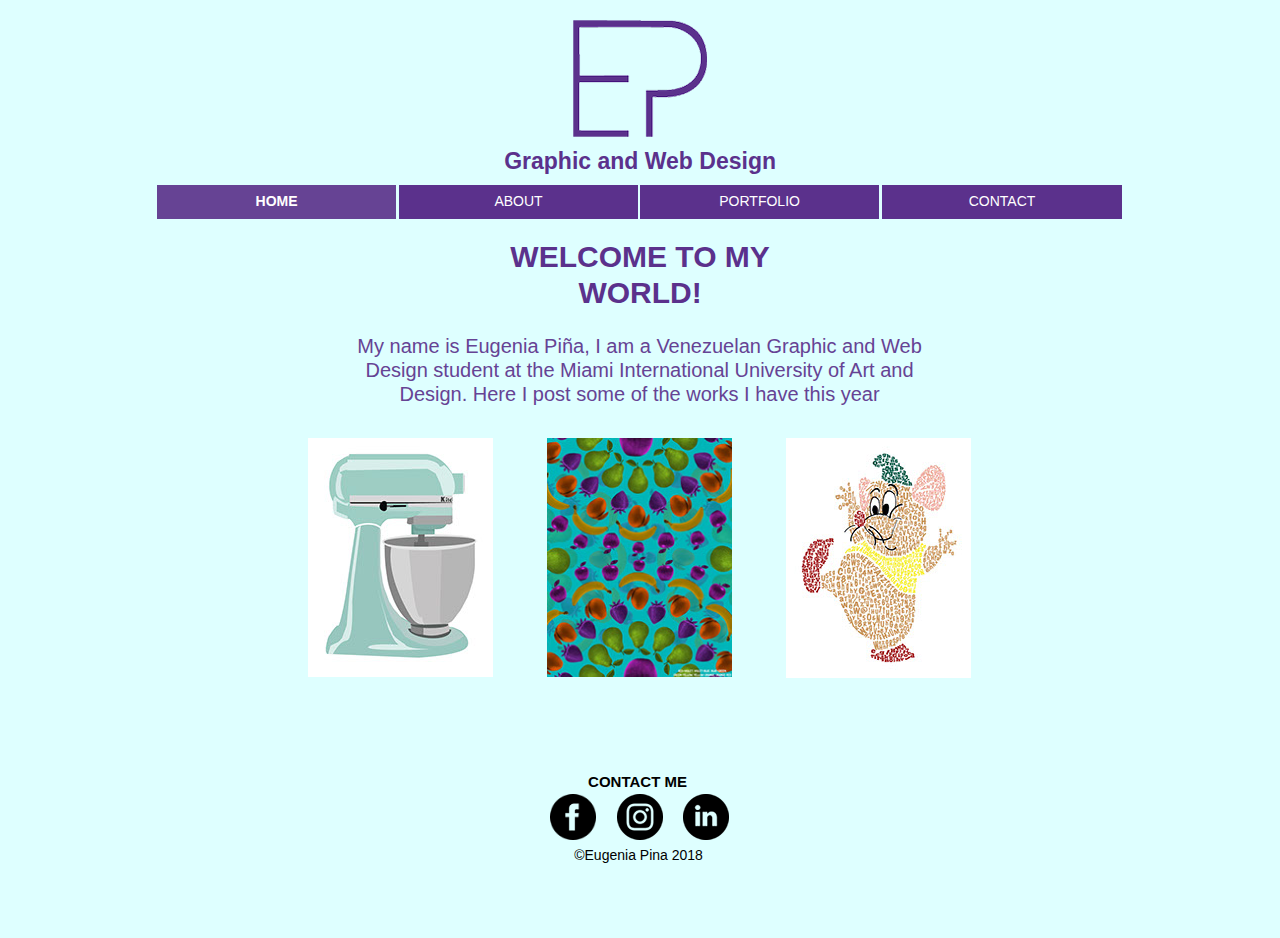
<file: index.html>
<!DOCTYPE html>
<html class="nojs html css_verticalspacer" lang="en-US">
 <head>

  <meta http-equiv="Content-type" content="text/html;charset=UTF-8"/>
  <meta name="generator" content="2018.1.0.386"/>
  <meta name="viewport" content="width=device-width, initial-scale=1.0"/>
  
  <script type="text/javascript">
   // Update the 'nojs'/'js' class on the html node
document.documentElement.className = document.documentElement.className.replace(/\bnojs\b/g, 'js');

// Check that all required assets are uploaded and up-to-date
if(typeof Muse == "undefined") window.Muse = {}; window.Muse.assets = {"required":["museutils.js", "museconfig.js", "jquery.musemenu.js", "jquery.watch.js", "jquery.museresponsive.js", "require.js", "index.css"], "outOfDate":[]};
</script>
  
  <title>Home</title>
  <!-- CSS -->
  <link rel="stylesheet" type="text/css" href="css/site_global.css?crc=444006867"/>
  <link rel="stylesheet" type="text/css" href="css/master_a-master.css?crc=4138786874"/>
  <link rel="stylesheet" type="text/css" href="css/index.css?crc=142601006" id="pagesheet"/>
  <!-- IE-only CSS -->
  <!--[if lt IE 9]>
  <link rel="stylesheet" type="text/css" href="css/iefonts_index.css?crc=3824530138"/>
  <link rel="stylesheet" type="text/css" href="css/nomq_preview_master_a-master.css?crc=529088382"/>
  <link rel="stylesheet" type="text/css" href="css/nomq_index.css?crc=4140649257" id="nomq_pagesheet"/>
  <![endif]-->
  <!-- Other scripts -->
  <script type="text/javascript">
   var __adobewebfontsappname__ = "muse";
</script>
  <!-- JS includes -->
  <script src="https://webfonts.creativecloud.com/imprima:n4:default;amaranth:n4,n7:default.js" type="text/javascript"></script>
  <!--[if lt IE 9]>
  <script src="scripts/html5shiv.js?crc=4241844378" type="text/javascript"></script>
  <![endif]-->
   </head>
 <body>

  <div class="breakpoint active" id="bp_infinity" data-min-width="481"><!-- responsive breakpoint node -->
   <div class="clearfix borderbox" id="page"><!-- group -->
    <div class="clearfix grpelem" id="pu173"><!-- column -->
     <a class="nonblock nontext MuseLinkActive clip_frame colelem" id="u173" href="index.html"><!-- image --><img class="block temp_no_img_src" id="u173_img" data-orig-src="images/asset%201-crop-u173.png?crc=4194882497" alt="" data-heightwidthratio="0.8731343283582089" data-image-width="134" data-image-height="117" src="images/blank.gif?crc=4208392903"/></a>
     <a class="nonblock nontext MuseLinkActive clearfix colelem shared_content" id="u265-4" href="index.html" data-content-guid="u265-4_content"><!-- content --><p id="u265-2">Graphic and Web Design</p></a>
     <nav class="MenuBar clearfix colelem" id="menuu462"><!-- horizontal box -->
      <div class="MenuItemContainer clearfix grpelem" id="u470"><!-- vertical box -->
       <a class="nonblock nontext MenuItem MenuItemWithSubMenu MuseMenuActive borderbox clearfix colelem" id="u473" href="index.html"><!-- horizontal box --><div class="MenuItemLabel NoWrap clearfix grpelem" id="u474-4"><!-- content --><p class="shared_content" data-content-guid="u474-4_0_content">Home</p></div></a>
      </div>
      <div class="MenuItemContainer clearfix grpelem" id="u463"><!-- vertical box -->
       <a class="nonblock nontext MenuItem MenuItemWithSubMenu borderbox clearfix colelem" id="u464" href="about.html"><!-- horizontal box --><div class="MenuItemLabel NoWrap clearfix grpelem" id="u465-4"><!-- content --><p class="shared_content" data-content-guid="u465-4_0_content">About</p></div></a>
      </div>
      <div class="MenuItemContainer clearfix grpelem" id="u508"><!-- vertical box -->
       <a class="nonblock nontext MenuItem MenuItemWithSubMenu borderbox clearfix colelem" id="u511" href="portfolio.html"><!-- horizontal box --><div class="MenuItemLabel NoWrap clearfix grpelem" id="u514-4"><!-- content --><p class="shared_content" data-content-guid="u514-4_0_content">Portfolio</p></div></a>
      </div>
      <div class="MenuItemContainer clearfix grpelem" id="u529"><!-- vertical box -->
       <a class="nonblock nontext MenuItem MenuItemWithSubMenu borderbox clearfix colelem" id="u530" href="contact.html"><!-- horizontal box --><div class="MenuItemLabel NoWrap clearfix grpelem" id="u532-4"><!-- content --><p class="shared_content" data-content-guid="u532-4_0_content">Contact</p></div></a>
      </div>
     </nav>
     <div class="clearfix colelem shared_content" id="u459-4" data-content-guid="u459-4_content"><!-- content -->
      <p id="u459-2">WELCOME TO MY WORLD!</p>
     </div>
     <div class="clearfix colelem shared_content" id="u552-4" data-content-guid="u552-4_content"><!-- content -->
      <p id="u552-2"><span id="u552">My name is Eugenia Piña, I am a Venezuelan Graphic and Web Design student at the Miami International University of Art and Design. Here I post some of the works I have this year</span></p>
     </div>
     <div class="clearfix colelem" id="pu438"><!-- group -->
      <div class="clip_frame grpelem" id="u438"><!-- image -->
       <img class="block temp_no_img_src" id="u438_img" data-orig-src="images/kitchenaid.jpg?crc=4234817994" alt="" data-heightwidthratio="1.2918918918918918" data-image-width="185" data-image-height="239" src="images/blank.gif?crc=4208392903"/>
      </div>
      <div class="clip_frame grpelem" id="u442"><!-- image -->
       <img class="block temp_no_img_src" id="u442_img" data-orig-src="images/fruits.jpg?crc=3890439906" alt="" data-heightwidthratio="1.2918918918918918" data-image-width="185" data-image-height="239" src="images/blank.gif?crc=4208392903"/>
      </div>
      <div class="clip_frame grpelem" id="u440"><!-- image -->
       <img class="block temp_no_img_src" id="u440_img" data-orig-src="images/gusgus.jpg?crc=4194520700" alt="" data-heightwidthratio="1.2972972972972974" data-image-width="185" data-image-height="240" src="images/blank.gif?crc=4208392903"/>
      </div>
     </div>
    </div>
    <div class="verticalspacer" data-offset-top="648" data-content-above-spacer="647" data-content-below-spacer="135" data-sizePolicy="fixed" data-pintopage="page_fixedLeft"></div>
    <div class="clearfix grpelem" id="ppu180"><!-- column -->
     <div class="clearfix colelem" id="pu180"><!-- group -->
      <a class="nonblock nontext clip_frame grpelem" id="u180" href="https://www.instagram.com/eugenia.pina/"><!-- image --><img class="block temp_no_img_src" id="u180_img" data-orig-src="images/instagrambw.png?crc=532083812" alt="" data-heightwidthratio="1" data-image-width="46" data-image-height="46" src="images/blank.gif?crc=4208392903"/></a>
      <a class="nonblock nontext clip_frame grpelem" id="u182" href="https://www.linkedin.com/in/eugenia-pina/"><!-- image --><img class="block temp_no_img_src" id="u182_img" data-orig-src="images/linkedin_.png?crc=431888934" alt="" data-heightwidthratio="1" data-image-width="46" data-image-height="46" src="images/blank.gif?crc=4208392903"/></a>
      <a class="nonblock nontext clip_frame grpelem" id="u184" href="https://www.facebook.com/eugenia.pina.7393"><!-- image --><img class="block temp_no_img_src" id="u184_img" data-orig-src="images/facebookbw.png?crc=29816178" alt="" data-heightwidthratio="1" data-image-width="46" data-image-height="46" src="images/blank.gif?crc=4208392903"/></a>
      <div class="clearfix grpelem shared_content" id="u283-4" data-content-guid="u283-4_content"><!-- content -->
       <p id="u283-2">CONTACT ME</p>
      </div>
     </div>
     <div class="clearfix colelem shared_content" id="u6447-4" data-content-guid="u6447-4_content"><!-- content -->
      <p id="u6447-2">©Eugenia Pina 2018</p>
     </div>
    </div>
   </div>
  </div>
  <div class="breakpoint" id="bp_480" data-max-width="480"><!-- responsive breakpoint node -->
   <div class="clearfix borderbox temp_no_id" data-orig-id="page"><!-- group -->
    <div class="clearfix grpelem temp_no_id" data-orig-id="pu173"><!-- column -->
     <a class="nonblock nontext MuseLinkActive clip_frame colelem temp_no_id" href="index.html" data-sizePolicy="fixed" data-pintopage="page_fluidx" data-orig-id="u173"><!-- image --><img class="block temp_no_id temp_no_img_src" data-orig-src="images/asset%201.png?crc=73547799" alt="" width="48" height="42" data-orig-id="u173_img" src="images/blank.gif?crc=4208392903"/></a>
     <span class="nonblock nontext MuseLinkActive clearfix colelem placeholder" data-placeholder-for="u265-4_content"><!-- placeholder node --></span>
     <div class="browser_width colelem" id="menuu462-bw">
      <nav class="MenuBar clearfix temp_no_id" data-orig-id="menuu462"><!-- horizontal box -->
       <div class="MenuItemContainer clearfix grpelem temp_no_id" data-orig-id="u470"><!-- vertical box -->
        <a class="nonblock nontext MenuItem MenuItemWithSubMenu MuseMenuActive borderbox clearfix colelem temp_no_id" href="index.html" data-orig-id="u473"><!-- horizontal box --><div class="MenuItemLabel NoWrap clearfix grpelem temp_no_id" data-orig-id="u474-4"><!-- content --><span class="placeholder" data-placeholder-for="u474-4_0_content"><!-- placeholder node --></span></div></a>
       </div>
       <div class="MenuItemContainer clearfix grpelem temp_no_id" data-orig-id="u463"><!-- vertical box -->
        <a class="nonblock nontext MenuItem MenuItemWithSubMenu borderbox clearfix colelem temp_no_id" href="about.html" data-orig-id="u464"><!-- horizontal box --><div class="MenuItemLabel NoWrap clearfix grpelem temp_no_id" data-orig-id="u465-4"><!-- content --><span class="placeholder" data-placeholder-for="u465-4_0_content"><!-- placeholder node --></span></div></a>
       </div>
       <div class="MenuItemContainer clearfix grpelem temp_no_id" data-orig-id="u508"><!-- vertical box -->
        <a class="nonblock nontext MenuItem MenuItemWithSubMenu borderbox clearfix colelem temp_no_id" href="portfolio.html" data-orig-id="u511"><!-- horizontal box --><div class="MenuItemLabel NoWrap clearfix grpelem temp_no_id" data-orig-id="u514-4"><!-- content --><span class="placeholder" data-placeholder-for="u514-4_0_content"><!-- placeholder node --></span></div></a>
       </div>
       <div class="MenuItemContainer clearfix grpelem temp_no_id" data-orig-id="u529"><!-- vertical box -->
        <a class="nonblock nontext MenuItem MenuItemWithSubMenu borderbox clearfix colelem temp_no_id" href="contact.html" data-orig-id="u530"><!-- horizontal box --><div class="MenuItemLabel NoWrap clearfix grpelem temp_no_id" data-orig-id="u532-4"><!-- content --><span class="placeholder" data-placeholder-for="u532-4_0_content"><!-- placeholder node --></span></div></a>
       </div>
      </nav>
     </div>
     <span class="clearfix colelem placeholder" data-placeholder-for="u459-4_content"><!-- placeholder node --></span>
     <span class="clearfix colelem placeholder" data-placeholder-for="u552-4_content"><!-- placeholder node --></span>
     <div class="clearfix colelem temp_no_id" data-orig-id="pu438"><!-- group -->
      <div class="clip_frame grpelem temp_no_id" data-orig-id="u438"><!-- image -->
       <img class="block temp_no_id temp_no_img_src" data-orig-src="images/kitchenaid.jpg?crc=4234817994" alt="" data-heightwidthratio="1.2926829268292683" data-image-width="123" data-image-height="159" data-orig-id="u438_img" src="images/blank.gif?crc=4208392903"/>
      </div>
      <div class="clip_frame grpelem temp_no_id" data-orig-id="u442"><!-- image -->
       <img class="block temp_no_id temp_no_img_src" data-orig-src="images/fruits.jpg?crc=3890439906" alt="" data-heightwidthratio="1.2926829268292683" data-image-width="123" data-image-height="159" data-orig-id="u442_img" src="images/blank.gif?crc=4208392903"/>
      </div>
      <div class="clip_frame grpelem temp_no_id" data-orig-id="u440"><!-- image -->
       <img class="block temp_no_id temp_no_img_src" data-orig-src="images/gusgus.jpg?crc=4194520700" alt="" data-heightwidthratio="1.2926829268292683" data-image-width="123" data-image-height="159" data-orig-id="u440_img" src="images/blank.gif?crc=4208392903"/>
      </div>
     </div>
    </div>
    <div class="verticalspacer" data-offset-top="518" data-content-above-spacer="517" data-content-below-spacer="112" data-sizePolicy="fixed" data-pintopage="page_fixedLeft"></div>
    <div class="clearfix grpelem" id="pu283-4"><!-- column -->
     <span class="clearfix colelem placeholder" data-placeholder-for="u283-4_content"><!-- placeholder node --></span>
     <div class="clearfix colelem" id="pu184"><!-- group -->
      <a class="nonblock nontext clip_frame grpelem temp_no_id" href="https://www.facebook.com/eugenia.pina.7393" data-sizePolicy="fixed" data-pintopage="page_fluidx" data-orig-id="u184"><!-- image --><img class="block temp_no_id temp_no_img_src" data-orig-src="images/facebookbw.png?crc=29816178" alt="" width="24" height="24" data-orig-id="u184_img" src="images/blank.gif?crc=4208392903"/></a>
      <a class="nonblock nontext clip_frame grpelem temp_no_id" href="https://www.instagram.com/eugenia.pina/" data-sizePolicy="fixed" data-pintopage="page_fluidx" data-orig-id="u180"><!-- image --><img class="block temp_no_id temp_no_img_src" data-orig-src="images/instagrambw.png?crc=532083812" alt="" width="24" height="24" data-orig-id="u180_img" src="images/blank.gif?crc=4208392903"/></a>
      <a class="nonblock nontext clip_frame grpelem temp_no_id" href="https://www.linkedin.com/in/eugenia-pina/" data-sizePolicy="fixed" data-pintopage="page_fluidx" data-orig-id="u182"><!-- image --><img class="block temp_no_id temp_no_img_src" data-orig-src="images/linkedin_.png?crc=431888934" alt="" width="24" height="24" data-orig-id="u182_img" src="images/blank.gif?crc=4208392903"/></a>
     </div>
     <span class="clearfix colelem placeholder" data-placeholder-for="u6447-4_content"><!-- placeholder node --></span>
    </div>
   </div>
  </div>
  <!-- Other scripts -->
  <script type="text/javascript">
   // Decide whether to suppress missing file error or not based on preference setting
var suppressMissingFileError = false
</script>
  <script type="text/javascript">
   window.Muse.assets.check=function(c){if(!window.Muse.assets.checked){window.Muse.assets.checked=!0;var b={},d=function(a,b){if(window.getComputedStyle){var c=window.getComputedStyle(a,null);return c&&c.getPropertyValue(b)||c&&c[b]||""}if(document.documentElement.currentStyle)return(c=a.currentStyle)&&c[b]||a.style&&a.style[b]||"";return""},a=function(a){if(a.match(/^rgb/))return a=a.replace(/\s+/g,"").match(/([\d\,]+)/gi)[0].split(","),(parseInt(a[0])<<16)+(parseInt(a[1])<<8)+parseInt(a[2]);if(a.match(/^\#/))return parseInt(a.substr(1),
16);return 0},f=function(f){for(var g=document.getElementsByTagName("link"),j=0;j<g.length;j++)if("text/css"==g[j].type){var l=(g[j].href||"").match(/\/?css\/([\w\-]+\.css)\?crc=(\d+)/);if(!l||!l[1]||!l[2])break;b[l[1]]=l[2]}g=document.createElement("div");g.className="version";g.style.cssText="display:none; width:1px; height:1px;";document.getElementsByTagName("body")[0].appendChild(g);for(j=0;j<Muse.assets.required.length;){var l=Muse.assets.required[j],k=l.match(/([\w\-\.]+)\.(\w+)$/),i=k&&k[1]?
k[1]:null,k=k&&k[2]?k[2]:null;switch(k.toLowerCase()){case "css":i=i.replace(/\W/gi,"_").replace(/^([^a-z])/gi,"_$1");g.className+=" "+i;i=a(d(g,"color"));k=a(d(g,"backgroundColor"));i!=0||k!=0?(Muse.assets.required.splice(j,1),"undefined"!=typeof b[l]&&(i!=b[l]>>>24||k!=(b[l]&16777215))&&Muse.assets.outOfDate.push(l)):j++;g.className="version";break;case "js":j++;break;default:throw Error("Unsupported file type: "+k);}}c?c().jquery!="1.8.3"&&Muse.assets.outOfDate.push("jquery-1.8.3.min.js"):Muse.assets.required.push("jquery-1.8.3.min.js");
g.parentNode.removeChild(g);if(Muse.assets.outOfDate.length||Muse.assets.required.length)g="Some files on the server may be missing or incorrect. Clear browser cache and try again. If the problem persists please contact website author.",f&&Muse.assets.outOfDate.length&&(g+="\nOut of date: "+Muse.assets.outOfDate.join(",")),f&&Muse.assets.required.length&&(g+="\nMissing: "+Muse.assets.required.join(",")),suppressMissingFileError?(g+="\nUse SuppressMissingFileError key in AppPrefs.xml to show missing file error pop up.",console.log(g)):alert(g)};location&&location.search&&location.search.match&&location.search.match(/muse_debug/gi)?
setTimeout(function(){f(!0)},5E3):f()}};
var muse_init=function(){require.config({baseUrl:""});require(["jquery","museutils","whatinput","jquery.musemenu","jquery.watch","jquery.museresponsive"],function(c){var $ = c;$(document).ready(function(){try{
window.Muse.assets.check($);/* body */
Muse.Utils.transformMarkupToFixBrowserProblemsPreInit();/* body */
Muse.Utils.prepHyperlinks(true);/* body */
Muse.Utils.resizeHeight('.browser_width');/* resize height */
Muse.Utils.requestAnimationFrame(function() { $('body').addClass('initialized'); });/* mark body as initialized */
Muse.Utils.makeButtonsVisibleAfterSettingMinWidth();/* body */
Muse.Utils.initWidget('.MenuBar', ['#bp_infinity', '#bp_480'], function(elem) { return $(elem).museMenu(); });/* unifiedNavBar */
Muse.Utils.fullPage('#page');/* 100% height page */
$( '.breakpoint' ).registerBreakpoint();/* Register breakpoints */
Muse.Utils.transformMarkupToFixBrowserProblems();/* body */
}catch(b){if(b&&"function"==typeof b.notify?b.notify():Muse.Assert.fail("Error calling selector function: "+b),false)throw b;}})})};

</script>
  <!-- RequireJS script -->
  <script src="scripts/require.js?crc=7928878" type="text/javascript" async data-main="scripts/museconfig.js?crc=310584261" onload="if (requirejs) requirejs.onError = function(requireType, requireModule) { if (requireType && requireType.toString && requireType.toString().indexOf && 0 <= requireType.toString().indexOf('#scripterror')) window.Muse.assets.check(); }" onerror="window.Muse.assets.check();"></script>
   </body>
</html>
</file>
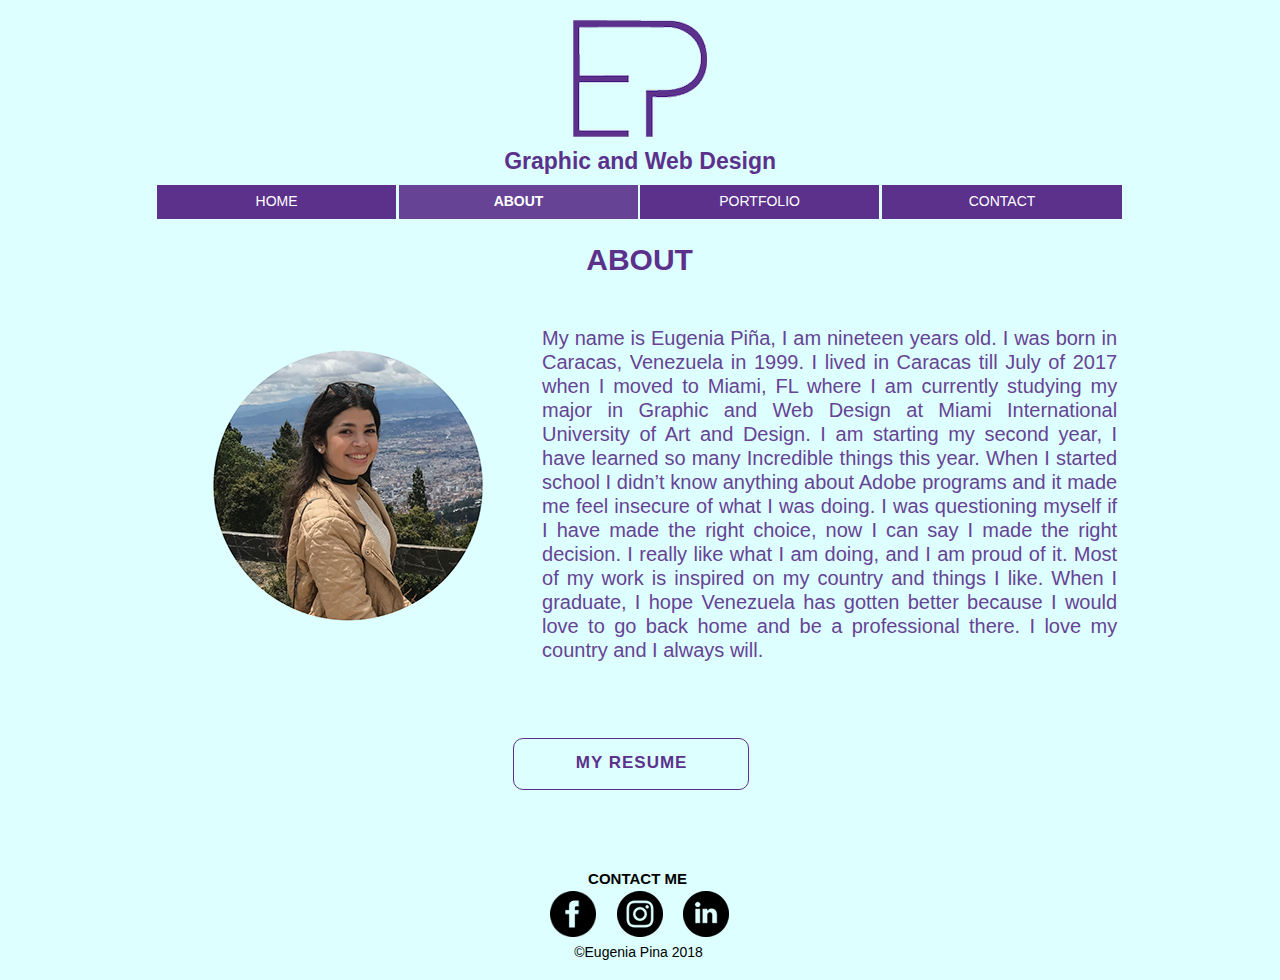
<file: about.html>
<!DOCTYPE html>
<html class="nojs html css_verticalspacer" lang="en-US">
 <head>

  <meta http-equiv="Content-type" content="text/html;charset=UTF-8"/>
  <meta name="generator" content="2018.1.0.386"/>
  <meta name="viewport" content="width=device-width, initial-scale=1.0"/>
  
  <script type="text/javascript">
   // Update the 'nojs'/'js' class on the html node
document.documentElement.className = document.documentElement.className.replace(/\bnojs\b/g, 'js');

// Check that all required assets are uploaded and up-to-date
if(typeof Muse == "undefined") window.Muse = {}; window.Muse.assets = {"required":["museutils.js", "museconfig.js", "jquery.musemenu.js", "jquery.watch.js", "jquery.museresponsive.js", "require.js", "about.css"], "outOfDate":[]};
</script>
  
  <title>About</title>
  <!-- CSS -->
  <link rel="stylesheet" type="text/css" href="css/site_global.css?crc=444006867"/>
  <link rel="stylesheet" type="text/css" href="css/master_a-master.css?crc=4138786874"/>
  <link rel="stylesheet" type="text/css" href="css/about.css?crc=457456552" id="pagesheet"/>
  <!-- IE-only CSS -->
  <!--[if lt IE 9]>
  <link rel="stylesheet" type="text/css" href="css/iefonts_about.css?crc=3824530138"/>
  <link rel="stylesheet" type="text/css" href="css/nomq_preview_master_a-master.css?crc=529088382"/>
  <link rel="stylesheet" type="text/css" href="css/nomq_about.css?crc=3950045096" id="nomq_pagesheet"/>
  <![endif]-->
  <!-- Other scripts -->
  <script type="text/javascript">
   var __adobewebfontsappname__ = "muse";
</script>
  <!-- JS includes -->
  <script src="https://webfonts.creativecloud.com/imprima:n4:default;amaranth:n4,n7:default.js" type="text/javascript"></script>
  <!--[if lt IE 9]>
  <script src="scripts/html5shiv.js?crc=4241844378" type="text/javascript"></script>
  <![endif]-->
   </head>
 <body>

  <div class="breakpoint active" id="bp_infinity" data-min-width="481"><!-- responsive breakpoint node -->
   <div class="clearfix borderbox" id="page"><!-- group -->
    <div class="clearfix grpelem" id="pu173"><!-- column -->
     <a class="nonblock nontext clip_frame colelem" id="u173" href="index.html"><!-- image --><img class="block temp_no_img_src" id="u173_img" data-orig-src="images/asset%201-crop-u173.png?crc=4194882497" alt="" data-heightwidthratio="0.8731343283582089" data-image-width="134" data-image-height="117" src="images/blank.gif?crc=4208392903"/></a>
     <a class="nonblock nontext clearfix colelem shared_content" id="u265-4" href="index.html" data-content-guid="u265-4_content"><!-- content --><p id="u265-2">Graphic and Web Design</p></a>
     <nav class="MenuBar clearfix colelem" id="menuu462"><!-- horizontal box -->
      <div class="MenuItemContainer clearfix grpelem" id="u470"><!-- vertical box -->
       <a class="nonblock nontext MenuItem MenuItemWithSubMenu borderbox clearfix colelem" id="u473" href="index.html"><!-- horizontal box --><div class="MenuItemLabel NoWrap clearfix grpelem" id="u474-4"><!-- content --><p class="shared_content" data-content-guid="u474-4_0_content">Home</p></div></a>
      </div>
      <div class="MenuItemContainer clearfix grpelem" id="u463"><!-- vertical box -->
       <a class="nonblock nontext MenuItem MenuItemWithSubMenu MuseMenuActive borderbox clearfix colelem" id="u464" href="about.html"><!-- horizontal box --><div class="MenuItemLabel NoWrap clearfix grpelem" id="u465-4"><!-- content --><p class="shared_content" data-content-guid="u465-4_0_content">About</p></div></a>
      </div>
      <div class="MenuItemContainer clearfix grpelem" id="u508"><!-- vertical box -->
       <a class="nonblock nontext MenuItem MenuItemWithSubMenu borderbox clearfix colelem" id="u511" href="portfolio.html"><!-- horizontal box --><div class="MenuItemLabel NoWrap clearfix grpelem" id="u514-4"><!-- content --><p class="shared_content" data-content-guid="u514-4_0_content">Portfolio</p></div></a>
      </div>
      <div class="MenuItemContainer clearfix grpelem" id="u529"><!-- vertical box -->
       <a class="nonblock nontext MenuItem MenuItemWithSubMenu borderbox clearfix colelem" id="u530" href="contact.html"><!-- horizontal box --><div class="MenuItemLabel NoWrap clearfix grpelem" id="u532-4"><!-- content --><p class="shared_content" data-content-guid="u532-4_0_content">Contact</p></div></a>
      </div>
     </nav>
     <div class="clearfix colelem shared_content" id="u207-5" data-content-guid="u207-5_content"><!-- content -->
      <p id="u207-3"><span id="u207">ABOUT</span><span id="u207-2"></span></p>
     </div>
     <div class="clearfix colelem" id="pu309"><!-- group -->
      <div class="clip_frame grpelem" id="u309"><!-- image -->
       <img class="block temp_no_img_src" id="u309_img" data-orig-src="images/me.png?crc=3884566807" alt="" data-heightwidthratio="0.9867109634551495" data-image-width="301" data-image-height="297" src="images/blank.gif?crc=4208392903"/>
      </div>
      <div class="clearfix grpelem shared_content" id="u286-5" data-content-guid="u286-5_content"><!-- content -->
       <p id="u286-3"><span id="u286">My name is Eugenia Piña, I am nineteen years old. I was born in Caracas, Venezuela in 1999. I lived in Caracas till July of 2017 when I moved to Miami, FL where I am currently studying my major in Graphic and Web Design at Miami International University of Art and Design. I am starting my second year, I have learned so many Incredible things this year. When I started school I didn’t know anything about Adobe programs and it made me feel insecure of what I was doing. I was questioning myself if I have made the right choice, now I can say I made the right decision. I really like what I am doing, and I am proud of it. Most of my work is inspired on my country and things I like. When I graduate, I hope Venezuela has gotten better because I would love to go back home and be a professional there. I love my country and I always will</span><span id="u286-2">.</span></p>
      </div>
     </div>
     <a class="nonblock nontext Button rounded-corners clearfix colelem" id="buttonu6631" href="assets/ep_resume.pdf" target="_blank" data-visibility="changed" style="visibility:hidden"><!-- container box --><div class="clearfix grpelem shared_content" id="u6632-4" data-content-guid="u6632-4_content"><!-- content --><p id="u6632-2">MY RESUME</p></div></a>
    </div>
    <div class="verticalspacer" data-offset-top="765" data-content-above-spacer="766" data-content-below-spacer="135" data-sizePolicy="fixed" data-pintopage="page_fixedLeft"></div>
    <div class="clearfix grpelem" id="ppu180"><!-- column -->
     <div class="clearfix colelem" id="pu180"><!-- group -->
      <a class="nonblock nontext clip_frame grpelem" id="u180" href="https://www.instagram.com/eugenia.pina/"><!-- image --><img class="block temp_no_img_src" id="u180_img" data-orig-src="images/instagrambw.png?crc=532083812" alt="" data-heightwidthratio="1" data-image-width="46" data-image-height="46" src="images/blank.gif?crc=4208392903"/></a>
      <a class="nonblock nontext clip_frame grpelem" id="u182" href="https://www.linkedin.com/in/eugenia-pina/"><!-- image --><img class="block temp_no_img_src" id="u182_img" data-orig-src="images/linkedin_.png?crc=431888934" alt="" data-heightwidthratio="1" data-image-width="46" data-image-height="46" src="images/blank.gif?crc=4208392903"/></a>
      <a class="nonblock nontext clip_frame grpelem" id="u184" href="https://www.facebook.com/eugenia.pina.7393"><!-- image --><img class="block temp_no_img_src" id="u184_img" data-orig-src="images/facebookbw.png?crc=29816178" alt="" data-heightwidthratio="1" data-image-width="46" data-image-height="46" src="images/blank.gif?crc=4208392903"/></a>
      <div class="clearfix grpelem shared_content" id="u283-4" data-content-guid="u283-4_content"><!-- content -->
       <p id="u283-2">CONTACT ME</p>
      </div>
     </div>
     <div class="clearfix colelem shared_content" id="u6447-4" data-content-guid="u6447-4_content"><!-- content -->
      <p id="u6447-2">©Eugenia Pina 2018</p>
     </div>
    </div>
   </div>
  </div>
  <div class="breakpoint" id="bp_480" data-max-width="480"><!-- responsive breakpoint node -->
   <div class="clearfix borderbox temp_no_id" data-orig-id="page"><!-- group -->
    <div class="clearfix grpelem temp_no_id" data-orig-id="pu173"><!-- column -->
     <a class="nonblock nontext clip_frame colelem temp_no_id" href="index.html" data-sizePolicy="fixed" data-pintopage="page_fluidx" data-orig-id="u173"><!-- image --><img class="block temp_no_id temp_no_img_src" data-orig-src="images/asset%201.png?crc=73547799" alt="" width="48" height="42" data-orig-id="u173_img" src="images/blank.gif?crc=4208392903"/></a>
     <span class="nonblock nontext clearfix colelem placeholder" data-placeholder-for="u265-4_content"><!-- placeholder node --></span>
     <div class="browser_width colelem" id="menuu462-bw">
      <nav class="MenuBar clearfix temp_no_id" data-orig-id="menuu462"><!-- horizontal box -->
       <div class="MenuItemContainer clearfix grpelem temp_no_id" data-orig-id="u470"><!-- vertical box -->
        <a class="nonblock nontext MenuItem MenuItemWithSubMenu borderbox clearfix colelem temp_no_id" href="index.html" data-orig-id="u473"><!-- horizontal box --><div class="MenuItemLabel NoWrap clearfix grpelem temp_no_id" data-orig-id="u474-4"><!-- content --><span class="placeholder" data-placeholder-for="u474-4_0_content"><!-- placeholder node --></span></div></a>
       </div>
       <div class="MenuItemContainer clearfix grpelem temp_no_id" data-orig-id="u463"><!-- vertical box -->
        <a class="nonblock nontext MenuItem MenuItemWithSubMenu MuseMenuActive borderbox clearfix colelem temp_no_id" href="about.html" data-orig-id="u464"><!-- horizontal box --><div class="MenuItemLabel NoWrap clearfix grpelem temp_no_id" data-orig-id="u465-4"><!-- content --><span class="placeholder" data-placeholder-for="u465-4_0_content"><!-- placeholder node --></span></div></a>
       </div>
       <div class="MenuItemContainer clearfix grpelem temp_no_id" data-orig-id="u508"><!-- vertical box -->
        <a class="nonblock nontext MenuItem MenuItemWithSubMenu borderbox clearfix colelem temp_no_id" href="portfolio.html" data-orig-id="u511"><!-- horizontal box --><div class="MenuItemLabel NoWrap clearfix grpelem temp_no_id" data-orig-id="u514-4"><!-- content --><span class="placeholder" data-placeholder-for="u514-4_0_content"><!-- placeholder node --></span></div></a>
       </div>
       <div class="MenuItemContainer clearfix grpelem temp_no_id" data-orig-id="u529"><!-- vertical box -->
        <a class="nonblock nontext MenuItem MenuItemWithSubMenu borderbox clearfix colelem temp_no_id" href="contact.html" data-orig-id="u530"><!-- horizontal box --><div class="MenuItemLabel NoWrap clearfix grpelem temp_no_id" data-orig-id="u532-4"><!-- content --><span class="placeholder" data-placeholder-for="u532-4_0_content"><!-- placeholder node --></span></div></a>
       </div>
      </nav>
     </div>
     <span class="clearfix colelem placeholder" data-placeholder-for="u207-5_content"><!-- placeholder node --></span>
     <div class="clip_frame colelem temp_no_id" data-orig-id="u309"><!-- image -->
      <img class="block temp_no_id temp_no_img_src" data-orig-src="images/me199x197.png?crc=123292427" alt="" data-heightwidthratio="0.9849246231155779" data-image-width="199" data-image-height="196" data-orig-id="u309_img" src="images/blank.gif?crc=4208392903"/>
     </div>
     <span class="clearfix colelem placeholder" data-placeholder-for="u286-5_content"><!-- placeholder node --></span>
     <a class="nonblock nontext Button rounded-corners clearfix colelem temp_no_id" href="assets/ep_resume.pdf" target="_blank" data-sizePolicy="fixed" data-pintopage="page_fluidx" data-orig-id="buttonu6631"><!-- container box --><span class="clearfix grpelem placeholder" data-placeholder-for="u6632-4_content"><!-- placeholder node --></span></a>
    </div>
    <div class="verticalspacer" data-offset-top="827" data-content-above-spacer="828" data-content-below-spacer="112" data-sizePolicy="fixed" data-pintopage="page_fixedLeft"></div>
    <div class="clearfix grpelem" id="pu283-4"><!-- column -->
     <span class="clearfix colelem placeholder" data-placeholder-for="u283-4_content"><!-- placeholder node --></span>
     <div class="clearfix colelem" id="pu184"><!-- group -->
      <a class="nonblock nontext clip_frame grpelem temp_no_id" href="https://www.facebook.com/eugenia.pina.7393" data-sizePolicy="fixed" data-pintopage="page_fluidx" data-orig-id="u184"><!-- image --><img class="block temp_no_id temp_no_img_src" data-orig-src="images/facebookbw.png?crc=29816178" alt="" width="24" height="24" data-orig-id="u184_img" src="images/blank.gif?crc=4208392903"/></a>
      <a class="nonblock nontext clip_frame grpelem temp_no_id" href="https://www.instagram.com/eugenia.pina/" data-sizePolicy="fixed" data-pintopage="page_fluidx" data-orig-id="u180"><!-- image --><img class="block temp_no_id temp_no_img_src" data-orig-src="images/instagrambw.png?crc=532083812" alt="" width="24" height="24" data-orig-id="u180_img" src="images/blank.gif?crc=4208392903"/></a>
      <a class="nonblock nontext clip_frame grpelem temp_no_id" href="https://www.linkedin.com/in/eugenia-pina/" data-sizePolicy="fixed" data-pintopage="page_fluidx" data-orig-id="u182"><!-- image --><img class="block temp_no_id temp_no_img_src" data-orig-src="images/linkedin_.png?crc=431888934" alt="" width="24" height="24" data-orig-id="u182_img" src="images/blank.gif?crc=4208392903"/></a>
     </div>
     <span class="clearfix colelem placeholder" data-placeholder-for="u6447-4_content"><!-- placeholder node --></span>
    </div>
   </div>
  </div>
  <!-- Other scripts -->
  <script type="text/javascript">
   // Decide whether to suppress missing file error or not based on preference setting
var suppressMissingFileError = false
</script>
  <script type="text/javascript">
   window.Muse.assets.check=function(c){if(!window.Muse.assets.checked){window.Muse.assets.checked=!0;var b={},d=function(a,b){if(window.getComputedStyle){var c=window.getComputedStyle(a,null);return c&&c.getPropertyValue(b)||c&&c[b]||""}if(document.documentElement.currentStyle)return(c=a.currentStyle)&&c[b]||a.style&&a.style[b]||"";return""},a=function(a){if(a.match(/^rgb/))return a=a.replace(/\s+/g,"").match(/([\d\,]+)/gi)[0].split(","),(parseInt(a[0])<<16)+(parseInt(a[1])<<8)+parseInt(a[2]);if(a.match(/^\#/))return parseInt(a.substr(1),
16);return 0},f=function(f){for(var g=document.getElementsByTagName("link"),j=0;j<g.length;j++)if("text/css"==g[j].type){var l=(g[j].href||"").match(/\/?css\/([\w\-]+\.css)\?crc=(\d+)/);if(!l||!l[1]||!l[2])break;b[l[1]]=l[2]}g=document.createElement("div");g.className="version";g.style.cssText="display:none; width:1px; height:1px;";document.getElementsByTagName("body")[0].appendChild(g);for(j=0;j<Muse.assets.required.length;){var l=Muse.assets.required[j],k=l.match(/([\w\-\.]+)\.(\w+)$/),i=k&&k[1]?
k[1]:null,k=k&&k[2]?k[2]:null;switch(k.toLowerCase()){case "css":i=i.replace(/\W/gi,"_").replace(/^([^a-z])/gi,"_$1");g.className+=" "+i;i=a(d(g,"color"));k=a(d(g,"backgroundColor"));i!=0||k!=0?(Muse.assets.required.splice(j,1),"undefined"!=typeof b[l]&&(i!=b[l]>>>24||k!=(b[l]&16777215))&&Muse.assets.outOfDate.push(l)):j++;g.className="version";break;case "js":j++;break;default:throw Error("Unsupported file type: "+k);}}c?c().jquery!="1.8.3"&&Muse.assets.outOfDate.push("jquery-1.8.3.min.js"):Muse.assets.required.push("jquery-1.8.3.min.js");
g.parentNode.removeChild(g);if(Muse.assets.outOfDate.length||Muse.assets.required.length)g="Some files on the server may be missing or incorrect. Clear browser cache and try again. If the problem persists please contact website author.",f&&Muse.assets.outOfDate.length&&(g+="\nOut of date: "+Muse.assets.outOfDate.join(",")),f&&Muse.assets.required.length&&(g+="\nMissing: "+Muse.assets.required.join(",")),suppressMissingFileError?(g+="\nUse SuppressMissingFileError key in AppPrefs.xml to show missing file error pop up.",console.log(g)):alert(g)};location&&location.search&&location.search.match&&location.search.match(/muse_debug/gi)?
setTimeout(function(){f(!0)},5E3):f()}};
var muse_init=function(){require.config({baseUrl:""});require(["jquery","museutils","whatinput","jquery.musemenu","jquery.watch","jquery.museresponsive"],function(c){var $ = c;$(document).ready(function(){try{
window.Muse.assets.check($);/* body */
Muse.Utils.transformMarkupToFixBrowserProblemsPreInit();/* body */
Muse.Utils.prepHyperlinks(true);/* body */
Muse.Utils.resizeHeight('.browser_width');/* resize height */
Muse.Utils.requestAnimationFrame(function() { $('body').addClass('initialized'); });/* mark body as initialized */
Muse.Utils.makeButtonsVisibleAfterSettingMinWidth();/* body */
Muse.Utils.initWidget('.MenuBar', ['#bp_infinity', '#bp_480'], function(elem) { return $(elem).museMenu(); });/* unifiedNavBar */
Muse.Utils.fullPage('#page');/* 100% height page */
$( '.breakpoint' ).registerBreakpoint();/* Register breakpoints */
Muse.Utils.transformMarkupToFixBrowserProblems();/* body */
}catch(b){if(b&&"function"==typeof b.notify?b.notify():Muse.Assert.fail("Error calling selector function: "+b),false)throw b;}})})};

</script>
  <!-- RequireJS script -->
  <script src="scripts/require.js?crc=7928878" type="text/javascript" async data-main="scripts/museconfig.js?crc=310584261" onload="if (requirejs) requirejs.onError = function(requireType, requireModule) { if (requireType && requireType.toString && requireType.toString().indexOf && 0 <= requireType.toString().indexOf('#scripterror')) window.Muse.assets.check(); }" onerror="window.Muse.assets.check();"></script>
   </body>
</html>
</file>
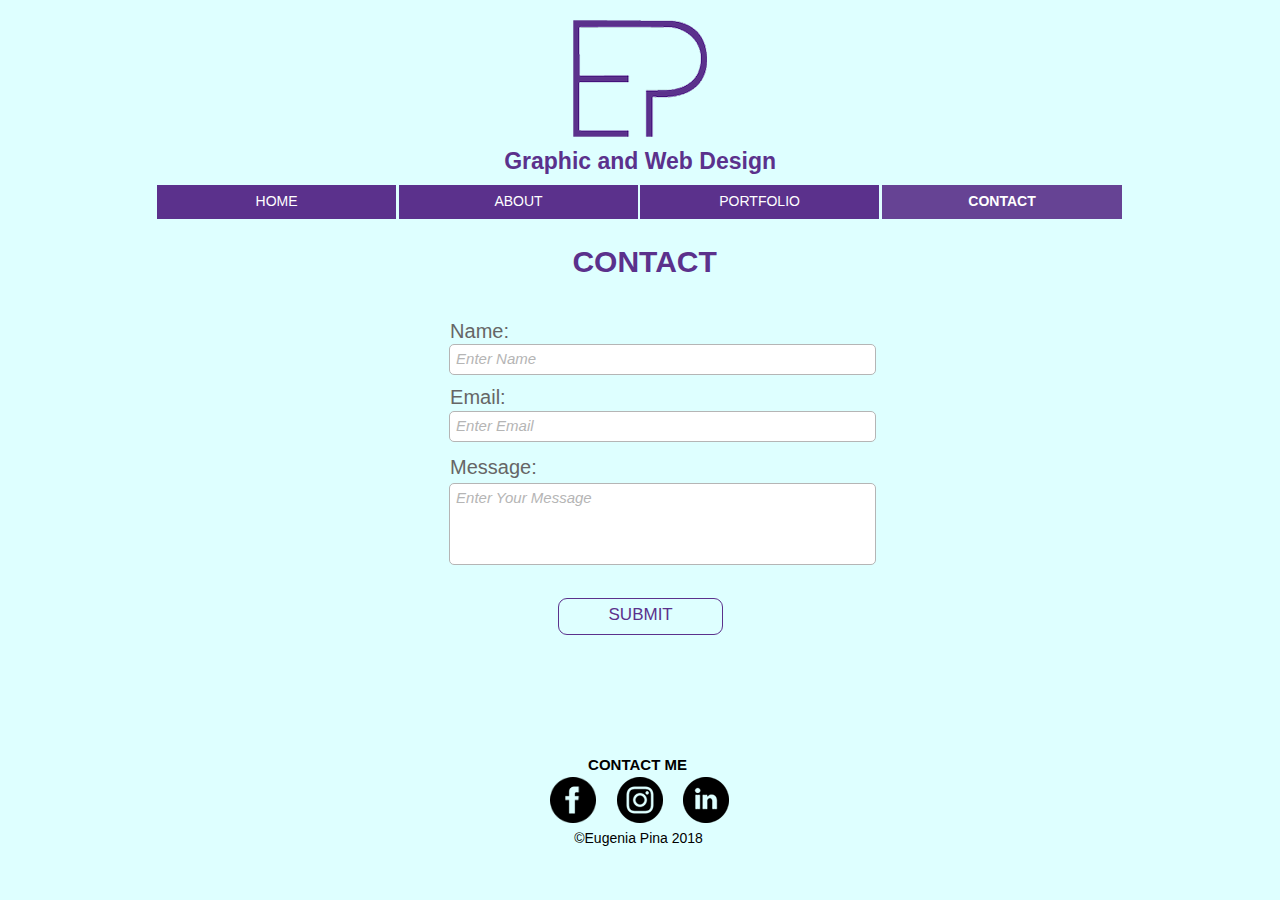
<file: contact.html>
<!DOCTYPE html>
<html class="nojs html css_verticalspacer" lang="en-US">
 <head>

  <meta http-equiv="Content-type" content="text/html;charset=UTF-8"/>
  <meta name="generator" content="2018.1.0.386"/>
  <meta name="viewport" content="width=device-width, initial-scale=1.0"/>
  
  <script type="text/javascript">
   // Update the 'nojs'/'js' class on the html node
document.documentElement.className = document.documentElement.className.replace(/\bnojs\b/g, 'js');

// Check that all required assets are uploaded and up-to-date
if(typeof Muse == "undefined") window.Muse = {}; window.Muse.assets = {"required":["museutils.js", "museconfig.js", "jquery.musemenu.js", "jquery.watch.js", "jquery.museresponsive.js", "require.js", "webpro.js", "contact.css"], "outOfDate":[]};
</script>
  
  <title>Contact </title>
  <!-- CSS -->
  <link rel="stylesheet" type="text/css" href="css/site_global.css?crc=444006867"/>
  <link rel="stylesheet" type="text/css" href="css/master_a-master.css?crc=4138786874"/>
  <link rel="stylesheet" type="text/css" href="css/contact.css?crc=383847254" id="pagesheet"/>
  <!-- IE-only CSS -->
  <!--[if lt IE 9]>
  <link rel="stylesheet" type="text/css" href="css/iefonts_contact.css?crc=3824530138"/>
  <link rel="stylesheet" type="text/css" href="css/nomq_preview_master_a-master.css?crc=529088382"/>
  <link rel="stylesheet" type="text/css" href="css/nomq_contact.css?crc=4088819557" id="nomq_pagesheet"/>
  <![endif]-->
  <!-- Other scripts -->
  <script type="text/javascript">
   var __adobewebfontsappname__ = "muse";
</script>
  <!-- JS includes -->
  <script src="https://webfonts.creativecloud.com/imprima:n4:default;amaranth:n4,n7,i4:default.js" type="text/javascript"></script>
  <!--[if lt IE 9]>
  <script src="scripts/html5shiv.js?crc=4241844378" type="text/javascript"></script>
  <![endif]-->
   </head>
 <body>

  <div class="breakpoint active" id="bp_infinity" data-min-width="481"><!-- responsive breakpoint node -->
   <div class="clearfix borderbox" id="page"><!-- group -->
    <div class="clearfix grpelem" id="pu173"><!-- column -->
     <a class="nonblock nontext clip_frame colelem" id="u173" href="index.html"><!-- image --><img class="block temp_no_img_src" id="u173_img" data-orig-src="images/asset%201-crop-u173.png?crc=4194882497" alt="" data-heightwidthratio="0.8731343283582089" data-image-width="134" data-image-height="117" src="images/blank.gif?crc=4208392903"/></a>
     <a class="nonblock nontext clearfix colelem shared_content" id="u265-4" href="index.html" data-content-guid="u265-4_content"><!-- content --><p id="u265-2">Graphic and Web Design</p></a>
     <nav class="MenuBar clearfix colelem" id="menuu462"><!-- horizontal box -->
      <div class="MenuItemContainer clearfix grpelem" id="u470"><!-- vertical box -->
       <a class="nonblock nontext MenuItem MenuItemWithSubMenu borderbox clearfix colelem" id="u473" href="index.html"><!-- horizontal box --><div class="MenuItemLabel NoWrap clearfix grpelem" id="u474-4"><!-- content --><p class="shared_content" data-content-guid="u474-4_0_content">Home</p></div></a>
      </div>
      <div class="MenuItemContainer clearfix grpelem" id="u463"><!-- vertical box -->
       <a class="nonblock nontext MenuItem MenuItemWithSubMenu borderbox clearfix colelem" id="u464" href="about.html"><!-- horizontal box --><div class="MenuItemLabel NoWrap clearfix grpelem" id="u465-4"><!-- content --><p class="shared_content" data-content-guid="u465-4_0_content">About</p></div></a>
      </div>
      <div class="MenuItemContainer clearfix grpelem" id="u508"><!-- vertical box -->
       <a class="nonblock nontext MenuItem MenuItemWithSubMenu borderbox clearfix colelem" id="u511" href="portfolio.html"><!-- horizontal box --><div class="MenuItemLabel NoWrap clearfix grpelem" id="u514-4"><!-- content --><p class="shared_content" data-content-guid="u514-4_0_content">Portfolio</p></div></a>
      </div>
      <div class="MenuItemContainer clearfix grpelem" id="u529"><!-- vertical box -->
       <a class="nonblock nontext MenuItem MenuItemWithSubMenu MuseMenuActive borderbox clearfix colelem" id="u530" href="contact.html"><!-- horizontal box --><div class="MenuItemLabel NoWrap clearfix grpelem" id="u532-4"><!-- content --><p class="shared_content" data-content-guid="u532-4_0_content">Contact</p></div></a>
      </div>
     </nav>
     <div class="clearfix colelem shared_content" id="u322-4" data-content-guid="u322-4_content"><!-- content -->
      <p id="u322-2"><span id="u322">CONTACT</span></p>
     </div>
     <form class="form-grp clearfix colelem" id="widgetu6292" method="post" enctype="multipart/form-data" action="scripts/form-u6292.php" data-sizePolicy="fluidWidth" data-pintopage="page_fluidx"><!-- none box -->
      <div class="position_content" id="widgetu6292_position_content">
       <div class="fld-grp clearfix colelem" id="widgetu6299" data-required="true" data-sizePolicy="fluidWidth" data-pintopage="page_fluidx"><!-- none box -->
        <label class="fld-label actAsDiv clearfix colelem" id="u6301-4" for="widgetu6299_input"><!-- content --><span class="actAsPara shared_content" id="u6301-2" data-content-guid="u6301-2_content">Name:</span></label>
        <span class="fld-input NoWrap actAsDiv rounded-corners clearfix colelem" id="u6302-4"><!-- content --><div id="u6302-3"><input class="wrapped-input shared_content" type="text" spellcheck="false" id="widgetu6299_input" name="custom_U6299" tabindex="1" data-content-guid="widgetu6299_input_content"/><label class="wrapped-input fld-prompt" id="widgetu6299_prompt" for="widgetu6299_input"><span class="actAsPara shared_content" id="u6302-2" data-content-guid="u6302-2_content">Enter Name</span></label></div></span>
       </div>
       <div class="fld-grp clearfix colelem" id="widgetu6303" data-required="true" data-type="email" data-sizePolicy="fluidWidth" data-pintopage="page_fluidx"><!-- none box -->
        <label class="fld-label actAsDiv clearfix colelem" id="u6306-4" for="widgetu6303_input"><!-- content --><span class="actAsPara shared_content" id="u6306-2" data-content-guid="u6306-2_content">Email:</span></label>
        <span class="fld-input NoWrap actAsDiv rounded-corners clearfix colelem" id="u6304-4"><!-- content --><div id="u6304-3"><input class="wrapped-input shared_content" type="email" spellcheck="false" id="widgetu6303_input" name="Email" tabindex="2" data-content-guid="widgetu6303_input_content"/><label class="wrapped-input fld-prompt" id="widgetu6303_prompt" for="widgetu6303_input"><span class="actAsPara shared_content" id="u6304-2" data-content-guid="u6304-2_content">Enter Email</span></label></div></span>
       </div>
       <div class="fld-grp clearfix colelem" id="widgetu6293" data-required="false" data-sizePolicy="fluidWidth" data-pintopage="page_fluidx"><!-- none box -->
        <label class="fld-label actAsDiv clearfix colelem" id="u6295-4" for="widgetu6293_input"><!-- content --><span class="actAsPara shared_content" id="u6295-2" data-content-guid="u6295-2_content">Message:</span></label>
        <span class="fld-textarea actAsDiv rounded-corners clearfix colelem" id="u6296-4"><!-- content --><div id="u6296-3"><textarea class="wrapped-input shared_content" id="widgetu6293_input" name="custom_U6293" tabindex="3" data-content-guid="widgetu6293_input_content"></textarea><label class="wrapped-input fld-prompt" id="widgetu6293_prompt" for="widgetu6293_input"><span class="actAsPara shared_content" id="u6296-2" data-content-guid="u6296-2_content">Enter Your Message</span></label></div></span>
       </div>
       <div class="clearfix colelem" id="pu6307-4"><!-- group -->
        <div class="clearfix grpelem" id="u6307-4"><!-- content -->
         <p class="shared_content" data-content-guid="u6307-4_0_content">Submitting Form...</p>
        </div>
        <div class="clearfix grpelem" id="u6297-4"><!-- content -->
         <p class="shared_content" data-content-guid="u6297-4_0_content">The server encountered an error.</p>
        </div>
        <div class="clearfix grpelem" id="u6308-4"><!-- content -->
         <p class="shared_content" data-content-guid="u6308-4_0_content">Form received.</p>
        </div>
       </div>
       <button class="submit-btn NoWrap rounded-corners clearfix colelem" id="u6298-4" type="submit" value="SUBMIT" tabindex="4"><!-- content -->
        <div style="margin-top:-14px;height:14px;" class="shared_content" data-content-guid="u6298-4_0_content">
         <p id="u6298-2" class="shared_content" data-content-guid="u6298-2_content">SUBMIT</p>
        </div>
       </button>
      </div>
     </form>
    </div>
    <div class="verticalspacer" data-offset-top="634" data-content-above-spacer="634" data-content-below-spacer="135" data-sizePolicy="fixed" data-pintopage="page_fixedLeft"></div>
    <div class="clearfix grpelem" id="ppu180"><!-- column -->
     <div class="clearfix colelem" id="pu180"><!-- group -->
      <a class="nonblock nontext clip_frame grpelem" id="u180" href="https://www.instagram.com/eugenia.pina/"><!-- image --><img class="block temp_no_img_src" id="u180_img" data-orig-src="images/instagrambw.png?crc=532083812" alt="" data-heightwidthratio="1" data-image-width="46" data-image-height="46" src="images/blank.gif?crc=4208392903"/></a>
      <a class="nonblock nontext clip_frame grpelem" id="u182" href="https://www.linkedin.com/in/eugenia-pina/"><!-- image --><img class="block temp_no_img_src" id="u182_img" data-orig-src="images/linkedin_.png?crc=431888934" alt="" data-heightwidthratio="1" data-image-width="46" data-image-height="46" src="images/blank.gif?crc=4208392903"/></a>
      <a class="nonblock nontext clip_frame grpelem" id="u184" href="https://www.facebook.com/eugenia.pina.7393"><!-- image --><img class="block temp_no_img_src" id="u184_img" data-orig-src="images/facebookbw.png?crc=29816178" alt="" data-heightwidthratio="1" data-image-width="46" data-image-height="46" src="images/blank.gif?crc=4208392903"/></a>
      <div class="clearfix grpelem shared_content" id="u283-4" data-content-guid="u283-4_content"><!-- content -->
       <p id="u283-2">CONTACT ME</p>
      </div>
     </div>
     <div class="clearfix colelem shared_content" id="u6447-4" data-content-guid="u6447-4_content"><!-- content -->
      <p id="u6447-2">©Eugenia Pina 2018</p>
     </div>
    </div>
   </div>
  </div>
  <div class="breakpoint" id="bp_480" data-min-width="431" data-max-width="480"><!-- responsive breakpoint node -->
   <div class="clearfix borderbox temp_no_id" data-orig-id="page"><!-- group -->
    <div class="clearfix grpelem temp_no_id" data-orig-id="pu173"><!-- column -->
     <a class="nonblock nontext clip_frame colelem temp_no_id shared_content" href="index.html" data-sizePolicy="fixed" data-pintopage="page_fluidx" data-orig-id="u173" data-content-guid="u173_content"><!-- image --><img class="block temp_no_id temp_no_img_src" data-orig-src="images/asset%201.png?crc=73547799" alt="" width="48" height="42" data-orig-id="u173_img" src="images/blank.gif?crc=4208392903"/></a>
     <span class="nonblock nontext clearfix colelem placeholder" data-placeholder-for="u265-4_content"><!-- placeholder node --></span>
     <div class="browser_width colelem" id="menuu462-bw">
      <nav class="MenuBar clearfix temp_no_id" data-orig-id="menuu462"><!-- horizontal box -->
       <div class="MenuItemContainer clearfix grpelem temp_no_id" data-orig-id="u470"><!-- vertical box -->
        <a class="nonblock nontext MenuItem MenuItemWithSubMenu borderbox clearfix colelem temp_no_id" href="index.html" data-orig-id="u473"><!-- horizontal box --><div class="MenuItemLabel NoWrap clearfix grpelem temp_no_id" data-orig-id="u474-4"><!-- content --><span class="placeholder" data-placeholder-for="u474-4_0_content"><!-- placeholder node --></span></div></a>
       </div>
       <div class="MenuItemContainer clearfix grpelem temp_no_id" data-orig-id="u463"><!-- vertical box -->
        <a class="nonblock nontext MenuItem MenuItemWithSubMenu borderbox clearfix colelem temp_no_id" href="about.html" data-orig-id="u464"><!-- horizontal box --><div class="MenuItemLabel NoWrap clearfix grpelem temp_no_id" data-orig-id="u465-4"><!-- content --><span class="placeholder" data-placeholder-for="u465-4_0_content"><!-- placeholder node --></span></div></a>
       </div>
       <div class="MenuItemContainer clearfix grpelem temp_no_id" data-orig-id="u508"><!-- vertical box -->
        <a class="nonblock nontext MenuItem MenuItemWithSubMenu borderbox clearfix colelem temp_no_id" href="portfolio.html" data-orig-id="u511"><!-- horizontal box --><div class="MenuItemLabel NoWrap clearfix grpelem temp_no_id" data-orig-id="u514-4"><!-- content --><span class="placeholder" data-placeholder-for="u514-4_0_content"><!-- placeholder node --></span></div></a>
       </div>
       <div class="MenuItemContainer clearfix grpelem temp_no_id" data-orig-id="u529"><!-- vertical box -->
        <a class="nonblock nontext MenuItem MenuItemWithSubMenu MuseMenuActive borderbox clearfix colelem temp_no_id" href="contact.html" data-orig-id="u530"><!-- horizontal box --><div class="MenuItemLabel NoWrap clearfix grpelem temp_no_id" data-orig-id="u532-4"><!-- content --><span class="placeholder" data-placeholder-for="u532-4_0_content"><!-- placeholder node --></span></div></a>
       </div>
      </nav>
     </div>
     <span class="clearfix colelem placeholder" data-placeholder-for="u322-4_content"><!-- placeholder node --></span>
     <form class="form-grp clearfix colelem temp_no_id" method="post" enctype="multipart/form-data" action="scripts/form-u6292.php" data-sizePolicy="fluidWidth" data-pintopage="page_fluidx" data-orig-id="widgetu6292"><!-- none box -->
      <div class="position_content temp_no_id" data-orig-id="widgetu6292_position_content">
       <div class="fld-grp clearfix colelem temp_no_id" data-required="true" data-sizePolicy="fluidWidth" data-pintopage="page_fluidx" data-orig-id="widgetu6299"><!-- none box -->
        <label class="fld-label actAsDiv clearfix colelem temp_no_id" for="widgetu6299_input" data-orig-id="u6301-4"><!-- content --><span class="actAsPara placeholder" data-placeholder-for="u6301-2_content"><!-- placeholder node --></span></label>
        <span class="fld-input NoWrap actAsDiv rounded-corners clearfix colelem temp_no_id" data-orig-id="u6302-4"><!-- content --><div class="temp_no_id" data-orig-id="u6302-3"><span class="wrapped-input placeholder" data-placeholder-for="widgetu6299_input_content"><!-- placeholder node --></span><label class="wrapped-input fld-prompt temp_no_id" for="widgetu6299_input" data-orig-id="widgetu6299_prompt"><span class="actAsPara placeholder" data-placeholder-for="u6302-2_content"><!-- placeholder node --></span></label></div></span>
       </div>
       <div class="fld-grp clearfix colelem temp_no_id" data-required="true" data-type="email" data-sizePolicy="fluidWidth" data-pintopage="page_fluidx" data-orig-id="widgetu6303"><!-- none box -->
        <label class="fld-label actAsDiv clearfix colelem temp_no_id" for="widgetu6303_input" data-orig-id="u6306-4"><!-- content --><span class="actAsPara placeholder" data-placeholder-for="u6306-2_content"><!-- placeholder node --></span></label>
        <span class="fld-input NoWrap actAsDiv rounded-corners clearfix colelem temp_no_id" data-orig-id="u6304-4"><!-- content --><div class="temp_no_id" data-orig-id="u6304-3"><span class="wrapped-input placeholder" data-placeholder-for="widgetu6303_input_content"><!-- placeholder node --></span><label class="wrapped-input fld-prompt temp_no_id" for="widgetu6303_input" data-orig-id="widgetu6303_prompt"><span class="actAsPara placeholder" data-placeholder-for="u6304-2_content"><!-- placeholder node --></span></label></div></span>
       </div>
       <div class="fld-grp clearfix colelem temp_no_id" data-required="false" data-sizePolicy="fluidWidth" data-pintopage="page_fluidx" data-orig-id="widgetu6293"><!-- none box -->
        <label class="fld-label actAsDiv clearfix colelem temp_no_id" for="widgetu6293_input" data-orig-id="u6295-4"><!-- content --><span class="actAsPara placeholder" data-placeholder-for="u6295-2_content"><!-- placeholder node --></span></label>
        <span class="fld-textarea actAsDiv rounded-corners clearfix colelem temp_no_id" data-orig-id="u6296-4"><!-- content --><div class="temp_no_id" data-orig-id="u6296-3"><span class="wrapped-input placeholder" data-placeholder-for="widgetu6293_input_content"><!-- placeholder node --></span><label class="wrapped-input fld-prompt temp_no_id" for="widgetu6293_input" data-orig-id="widgetu6293_prompt"><span class="actAsPara placeholder" data-placeholder-for="u6296-2_content"><!-- placeholder node --></span></label></div></span>
       </div>
       <div class="clearfix colelem temp_no_id" data-orig-id="pu6307-4"><!-- group -->
        <div class="clearfix grpelem temp_no_id" data-orig-id="u6307-4"><!-- content -->
         <span class="placeholder" data-placeholder-for="u6307-4_0_content"><!-- placeholder node --></span>
        </div>
        <div class="clearfix grpelem temp_no_id" data-orig-id="u6297-4"><!-- content -->
         <span class="placeholder" data-placeholder-for="u6297-4_0_content"><!-- placeholder node --></span>
        </div>
        <div class="clearfix grpelem temp_no_id" data-orig-id="u6308-4"><!-- content -->
         <span class="placeholder" data-placeholder-for="u6308-4_0_content"><!-- placeholder node --></span>
        </div>
       </div>
       <button class="submit-btn NoWrap rounded-corners clearfix colelem temp_no_id" type="submit" value="SUBMIT" tabindex="8" data-orig-id="u6298-4"><!-- content -->
        <span class="placeholder" data-placeholder-for="u6298-4_0_content"><!-- placeholder node --></span>
       </button>
      </div>
     </form>
    </div>
    <div class="verticalspacer" data-offset-top="689" data-content-above-spacer="689" data-content-below-spacer="112" data-sizePolicy="fixed" data-pintopage="page_fixedLeft"></div>
    <div class="clearfix grpelem shared_content" id="pu283-4" data-content-guid="pu283-4_content"><!-- column -->
     <span class="clearfix colelem placeholder" data-placeholder-for="u283-4_content"><!-- placeholder node --></span>
     <div class="clearfix colelem" id="pu184"><!-- group -->
      <a class="nonblock nontext clip_frame grpelem temp_no_id" href="https://www.facebook.com/eugenia.pina.7393" data-sizePolicy="fixed" data-pintopage="page_fluidx" data-orig-id="u184"><!-- image --><img class="block temp_no_id temp_no_img_src" data-orig-src="images/facebookbw.png?crc=29816178" alt="" width="24" height="24" data-orig-id="u184_img" src="images/blank.gif?crc=4208392903"/></a>
      <a class="nonblock nontext clip_frame grpelem temp_no_id" href="https://www.instagram.com/eugenia.pina/" data-sizePolicy="fixed" data-pintopage="page_fluidx" data-orig-id="u180"><!-- image --><img class="block temp_no_id temp_no_img_src" data-orig-src="images/instagrambw.png?crc=532083812" alt="" width="24" height="24" data-orig-id="u180_img" src="images/blank.gif?crc=4208392903"/></a>
      <a class="nonblock nontext clip_frame grpelem temp_no_id" href="https://www.linkedin.com/in/eugenia-pina/" data-sizePolicy="fixed" data-pintopage="page_fluidx" data-orig-id="u182"><!-- image --><img class="block temp_no_id temp_no_img_src" data-orig-src="images/linkedin_.png?crc=431888934" alt="" width="24" height="24" data-orig-id="u182_img" src="images/blank.gif?crc=4208392903"/></a>
     </div>
     <span class="clearfix colelem placeholder" data-placeholder-for="u6447-4_content"><!-- placeholder node --></span>
    </div>
   </div>
  </div>
  <div class="breakpoint" id="bp_430" data-max-width="430"><!-- responsive breakpoint node -->
   <div class="clearfix borderbox temp_no_id" data-orig-id="page"><!-- group -->
    <div class="clearfix grpelem temp_no_id" data-orig-id="pu173"><!-- column -->
     <span class="nonblock nontext clip_frame colelem placeholder" data-placeholder-for="u173_content"><!-- placeholder node --></span>
     <span class="nonblock nontext clearfix colelem placeholder" data-placeholder-for="u265-4_content"><!-- placeholder node --></span>
     <div class="browser_width colelem temp_no_id" data-orig-id="menuu462-bw">
      <nav class="MenuBar clearfix temp_no_id" data-orig-id="menuu462"><!-- horizontal box -->
       <div class="MenuItemContainer clearfix grpelem temp_no_id" data-orig-id="u470"><!-- vertical box -->
        <a class="nonblock nontext MenuItem MenuItemWithSubMenu borderbox clearfix colelem temp_no_id" href="index.html" data-orig-id="u473"><!-- horizontal box --><div class="MenuItemLabel NoWrap clearfix grpelem temp_no_id" data-orig-id="u474-4"><!-- content --><span class="placeholder" data-placeholder-for="u474-4_0_content"><!-- placeholder node --></span></div></a>
       </div>
       <div class="MenuItemContainer clearfix grpelem temp_no_id" data-orig-id="u463"><!-- vertical box -->
        <a class="nonblock nontext MenuItem MenuItemWithSubMenu borderbox clearfix colelem temp_no_id" href="about.html" data-orig-id="u464"><!-- horizontal box --><div class="MenuItemLabel NoWrap clearfix grpelem temp_no_id" data-orig-id="u465-4"><!-- content --><span class="placeholder" data-placeholder-for="u465-4_0_content"><!-- placeholder node --></span></div></a>
       </div>
       <div class="MenuItemContainer clearfix grpelem temp_no_id" data-orig-id="u508"><!-- vertical box -->
        <a class="nonblock nontext MenuItem MenuItemWithSubMenu borderbox clearfix colelem temp_no_id" href="portfolio.html" data-orig-id="u511"><!-- horizontal box --><div class="MenuItemLabel NoWrap clearfix grpelem temp_no_id" data-orig-id="u514-4"><!-- content --><span class="placeholder" data-placeholder-for="u514-4_0_content"><!-- placeholder node --></span></div></a>
       </div>
       <div class="MenuItemContainer clearfix grpelem temp_no_id" data-orig-id="u529"><!-- vertical box -->
        <a class="nonblock nontext MenuItem MenuItemWithSubMenu MuseMenuActive borderbox clearfix colelem temp_no_id" href="contact.html" data-orig-id="u530"><!-- horizontal box --><div class="MenuItemLabel NoWrap clearfix grpelem temp_no_id" data-orig-id="u532-4"><!-- content --><span class="placeholder" data-placeholder-for="u532-4_0_content"><!-- placeholder node --></span></div></a>
       </div>
      </nav>
     </div>
     <span class="clearfix colelem placeholder" data-placeholder-for="u322-4_content"><!-- placeholder node --></span>
     <form class="form-grp clearfix colelem temp_no_id" method="post" enctype="multipart/form-data" action="scripts/form-u6292.php" data-sizePolicy="fluidWidth" data-pintopage="page_fluidx" data-orig-id="widgetu6292"><!-- none box -->
      <div class="position_content temp_no_id" data-orig-id="widgetu6292_position_content">
       <div class="fld-grp clearfix colelem temp_no_id" data-required="true" data-sizePolicy="fluidWidth" data-pintopage="page_fluidx" data-orig-id="widgetu6299"><!-- none box -->
        <label class="fld-label actAsDiv clearfix colelem temp_no_id" for="widgetu6299_input" data-orig-id="u6301-4"><!-- content --><span class="actAsPara placeholder" data-placeholder-for="u6301-2_content"><!-- placeholder node --></span></label>
        <span class="fld-input NoWrap actAsDiv rounded-corners clearfix colelem temp_no_id" data-orig-id="u6302-4"><!-- content --><div class="temp_no_id" data-orig-id="u6302-3"><span class="wrapped-input placeholder" data-placeholder-for="widgetu6299_input_content"><!-- placeholder node --></span><label class="wrapped-input fld-prompt temp_no_id" for="widgetu6299_input" data-orig-id="widgetu6299_prompt"><span class="actAsPara placeholder" data-placeholder-for="u6302-2_content"><!-- placeholder node --></span></label></div></span>
       </div>
       <div class="fld-grp clearfix colelem temp_no_id" data-required="true" data-type="email" data-sizePolicy="fluidWidth" data-pintopage="page_fluidx" data-orig-id="widgetu6303"><!-- none box -->
        <label class="fld-label actAsDiv clearfix colelem temp_no_id" for="widgetu6303_input" data-orig-id="u6306-4"><!-- content --><span class="actAsPara placeholder" data-placeholder-for="u6306-2_content"><!-- placeholder node --></span></label>
        <span class="fld-input NoWrap actAsDiv rounded-corners clearfix colelem temp_no_id" data-orig-id="u6304-4"><!-- content --><div class="temp_no_id" data-orig-id="u6304-3"><span class="wrapped-input placeholder" data-placeholder-for="widgetu6303_input_content"><!-- placeholder node --></span><label class="wrapped-input fld-prompt temp_no_id" for="widgetu6303_input" data-orig-id="widgetu6303_prompt"><span class="actAsPara placeholder" data-placeholder-for="u6304-2_content"><!-- placeholder node --></span></label></div></span>
       </div>
       <div class="fld-grp clearfix colelem temp_no_id" data-required="false" data-sizePolicy="fluidWidth" data-pintopage="page_fluidx" data-orig-id="widgetu6293"><!-- none box -->
        <label class="fld-label actAsDiv clearfix colelem temp_no_id" for="widgetu6293_input" data-orig-id="u6295-4"><!-- content --><span class="actAsPara placeholder" data-placeholder-for="u6295-2_content"><!-- placeholder node --></span></label>
        <span class="fld-textarea actAsDiv rounded-corners clearfix colelem temp_no_id" data-orig-id="u6296-4"><!-- content --><div class="temp_no_id" data-orig-id="u6296-3"><span class="wrapped-input placeholder" data-placeholder-for="widgetu6293_input_content"><!-- placeholder node --></span><label class="wrapped-input fld-prompt temp_no_id" for="widgetu6293_input" data-orig-id="widgetu6293_prompt"><span class="actAsPara placeholder" data-placeholder-for="u6296-2_content"><!-- placeholder node --></span></label></div></span>
       </div>
       <div class="clearfix colelem temp_no_id" data-orig-id="pu6307-4"><!-- group -->
        <div class="clearfix grpelem temp_no_id" data-orig-id="u6307-4"><!-- content -->
         <span class="placeholder" data-placeholder-for="u6307-4_0_content"><!-- placeholder node --></span>
        </div>
        <div class="clearfix grpelem temp_no_id" data-orig-id="u6297-4"><!-- content -->
         <span class="placeholder" data-placeholder-for="u6297-4_0_content"><!-- placeholder node --></span>
        </div>
        <div class="clearfix grpelem temp_no_id" data-orig-id="u6308-4"><!-- content -->
         <span class="placeholder" data-placeholder-for="u6308-4_0_content"><!-- placeholder node --></span>
        </div>
        <button class="submit-btn NoWrap rounded-corners clearfix grpelem temp_no_id" type="submit" value="SUBMIT" tabindex="12" data-orig-id="u6298-4"><!-- content -->
         <div style="margin-top:-11px;height:11px;">
          <span class="placeholder" data-placeholder-for="u6298-2_content"><!-- placeholder node --></span>
         </div>
        </button>
       </div>
      </div>
     </form>
    </div>
    <div class="verticalspacer" data-offset-top="536" data-content-above-spacer="536" data-content-below-spacer="112" data-sizePolicy="fixed" data-pintopage="page_fixedLeft"></div>
    <span class="clearfix grpelem placeholder" data-placeholder-for="pu283-4_content"><!-- placeholder node --></span>
   </div>
  </div>
  <!-- Other scripts -->
  <script type="text/javascript">
   // Decide whether to suppress missing file error or not based on preference setting
var suppressMissingFileError = false
</script>
  <script type="text/javascript">
   window.Muse.assets.check=function(c){if(!window.Muse.assets.checked){window.Muse.assets.checked=!0;var b={},d=function(a,b){if(window.getComputedStyle){var c=window.getComputedStyle(a,null);return c&&c.getPropertyValue(b)||c&&c[b]||""}if(document.documentElement.currentStyle)return(c=a.currentStyle)&&c[b]||a.style&&a.style[b]||"";return""},a=function(a){if(a.match(/^rgb/))return a=a.replace(/\s+/g,"").match(/([\d\,]+)/gi)[0].split(","),(parseInt(a[0])<<16)+(parseInt(a[1])<<8)+parseInt(a[2]);if(a.match(/^\#/))return parseInt(a.substr(1),
16);return 0},f=function(f){for(var g=document.getElementsByTagName("link"),j=0;j<g.length;j++)if("text/css"==g[j].type){var l=(g[j].href||"").match(/\/?css\/([\w\-]+\.css)\?crc=(\d+)/);if(!l||!l[1]||!l[2])break;b[l[1]]=l[2]}g=document.createElement("div");g.className="version";g.style.cssText="display:none; width:1px; height:1px;";document.getElementsByTagName("body")[0].appendChild(g);for(j=0;j<Muse.assets.required.length;){var l=Muse.assets.required[j],k=l.match(/([\w\-\.]+)\.(\w+)$/),i=k&&k[1]?
k[1]:null,k=k&&k[2]?k[2]:null;switch(k.toLowerCase()){case "css":i=i.replace(/\W/gi,"_").replace(/^([^a-z])/gi,"_$1");g.className+=" "+i;i=a(d(g,"color"));k=a(d(g,"backgroundColor"));i!=0||k!=0?(Muse.assets.required.splice(j,1),"undefined"!=typeof b[l]&&(i!=b[l]>>>24||k!=(b[l]&16777215))&&Muse.assets.outOfDate.push(l)):j++;g.className="version";break;case "js":j++;break;default:throw Error("Unsupported file type: "+k);}}c?c().jquery!="1.8.3"&&Muse.assets.outOfDate.push("jquery-1.8.3.min.js"):Muse.assets.required.push("jquery-1.8.3.min.js");
g.parentNode.removeChild(g);if(Muse.assets.outOfDate.length||Muse.assets.required.length)g="Some files on the server may be missing or incorrect. Clear browser cache and try again. If the problem persists please contact website author.",f&&Muse.assets.outOfDate.length&&(g+="\nOut of date: "+Muse.assets.outOfDate.join(",")),f&&Muse.assets.required.length&&(g+="\nMissing: "+Muse.assets.required.join(",")),suppressMissingFileError?(g+="\nUse SuppressMissingFileError key in AppPrefs.xml to show missing file error pop up.",console.log(g)):alert(g)};location&&location.search&&location.search.match&&location.search.match(/muse_debug/gi)?
setTimeout(function(){f(!0)},5E3):f()}};
var muse_init=function(){require.config({baseUrl:""});require(["jquery","museutils","whatinput","jquery.musemenu","webpro","jquery.watch","jquery.museresponsive"],function(c){var $ = c;$(document).ready(function(){try{
window.Muse.assets.check($);/* body */
Muse.Utils.transformMarkupToFixBrowserProblemsPreInit();/* body */
Muse.Utils.prepHyperlinks(true);/* body */
Muse.Utils.resizeHeight('.browser_width');/* resize height */
Muse.Utils.requestAnimationFrame(function() { $('body').addClass('initialized'); });/* mark body as initialized */
Muse.Utils.makeButtonsVisibleAfterSettingMinWidth();/* body */
Muse.Utils.initWidget('.MenuBar', ['#bp_infinity', '#bp_480', '#bp_430'], function(elem) { return $(elem).museMenu(); });/* unifiedNavBar */
Muse.Utils.initWidget('#widgetu6292', ['#bp_infinity', '#bp_480', '#bp_430'], function(elem) { return new WebPro.Widget.Form(elem, {validationEvent:'submit',errorStateSensitivity:'high',fieldWrapperClass:'fld-grp',formSubmittedClass:'frm-sub-st',formErrorClass:'frm-subm-err-st',formDeliveredClass:'frm-subm-ok-st',notEmptyClass:'non-empty-st',focusClass:'focus-st',invalidClass:'fld-err-st',requiredClass:'fld-err-st',ajaxSubmit:true}); });/* #widgetu6292 */
Muse.Utils.fullPage('#page');/* 100% height page */
$( '.breakpoint' ).registerBreakpoint();/* Register breakpoints */
Muse.Utils.transformMarkupToFixBrowserProblems();/* body */
}catch(b){if(b&&"function"==typeof b.notify?b.notify():Muse.Assert.fail("Error calling selector function: "+b),false)throw b;}})})};

</script>
  <!-- RequireJS script -->
  <script src="scripts/require.js?crc=7928878" type="text/javascript" async data-main="scripts/museconfig.js?crc=310584261" onload="if (requirejs) requirejs.onError = function(requireType, requireModule) { if (requireType && requireType.toString && requireType.toString().indexOf && 0 <= requireType.toString().indexOf('#scripterror')) window.Muse.assets.check(); }" onerror="window.Muse.assets.check();"></script>
   </body>
</html>
</file>
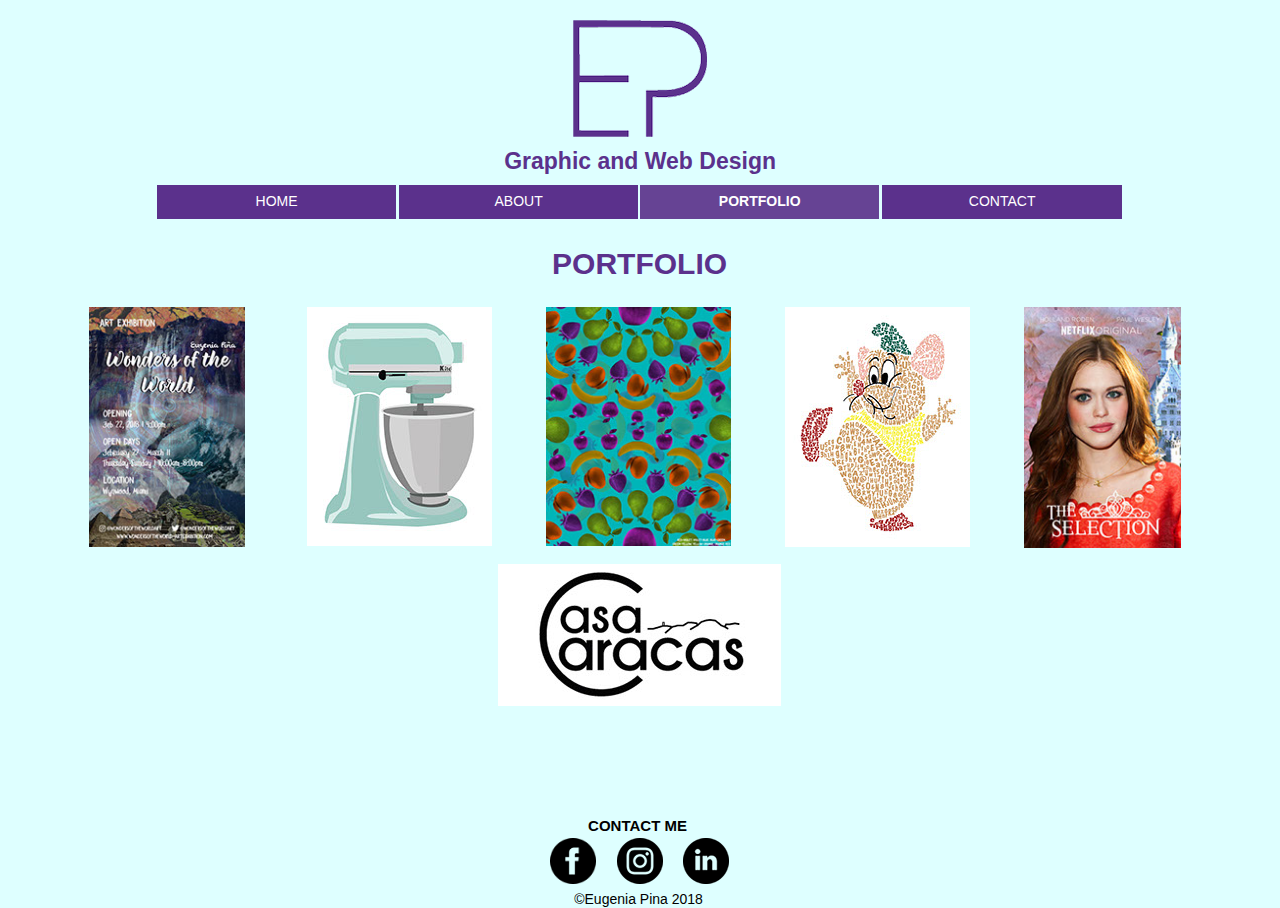
<file: portfolio.html>
<!DOCTYPE html>
<html class="nojs html css_verticalspacer" lang="en-US">
 <head>

  <meta http-equiv="Content-type" content="text/html;charset=UTF-8"/>
  <meta name="generator" content="2018.1.0.386"/>
  <meta name="viewport" content="width=device-width, initial-scale=1.0"/>
  
  <script type="text/javascript">
   // Update the 'nojs'/'js' class on the html node
document.documentElement.className = document.documentElement.className.replace(/\bnojs\b/g, 'js');

// Check that all required assets are uploaded and up-to-date
if(typeof Muse == "undefined") window.Muse = {}; window.Muse.assets = {"required":["museutils.js", "museconfig.js", "jquery.musemenu.js", "jquery.watch.js", "jquery.museresponsive.js", "require.js", "portfolio.css"], "outOfDate":[]};
</script>
  
  <title>Portfolio</title>
  <!-- CSS -->
  <link rel="stylesheet" type="text/css" href="css/site_global.css?crc=444006867"/>
  <link rel="stylesheet" type="text/css" href="css/master_a-master.css?crc=4138786874"/>
  <link rel="stylesheet" type="text/css" href="css/portfolio.css?crc=4236019928" id="pagesheet"/>
  <!-- IE-only CSS -->
  <!--[if lt IE 9]>
  <link rel="stylesheet" type="text/css" href="css/iefonts_portfolio.css?crc=3824530138"/>
  <link rel="stylesheet" type="text/css" href="css/nomq_preview_master_a-master.css?crc=529088382"/>
  <link rel="stylesheet" type="text/css" href="css/nomq_portfolio.css?crc=349114483" id="nomq_pagesheet"/>
  <![endif]-->
  <!-- Other scripts -->
  <script type="text/javascript">
   var __adobewebfontsappname__ = "muse";
</script>
  <!-- JS includes -->
  <script src="https://webfonts.creativecloud.com/imprima:n4:default;amaranth:n4,n7:default.js" type="text/javascript"></script>
  <!--[if lt IE 9]>
  <script src="scripts/html5shiv.js?crc=4241844378" type="text/javascript"></script>
  <![endif]-->
   </head>
 <body>

  <div class="breakpoint active" id="bp_infinity" data-min-width="481"><!-- responsive breakpoint node -->
   <div class="clearfix borderbox" id="page"><!-- group -->
    <div class="clearfix grpelem" id="pu173"><!-- column -->
     <a class="nonblock nontext clip_frame colelem" id="u173" href="index.html"><!-- image --><img class="block temp_no_img_src" id="u173_img" data-orig-src="images/asset%201-crop-u173.png?crc=4194882497" alt="" data-heightwidthratio="0.8731343283582089" data-image-width="134" data-image-height="117" src="images/blank.gif?crc=4208392903"/></a>
     <a class="nonblock nontext clearfix colelem shared_content" id="u265-4" href="index.html" data-content-guid="u265-4_content"><!-- content --><p id="u265-2">Graphic and Web Design</p></a>
     <nav class="MenuBar clearfix colelem" id="menuu462"><!-- horizontal box -->
      <div class="MenuItemContainer clearfix grpelem" id="u470"><!-- vertical box -->
       <a class="nonblock nontext MenuItem MenuItemWithSubMenu borderbox clearfix colelem" id="u473" href="index.html"><!-- horizontal box --><div class="MenuItemLabel NoWrap clearfix grpelem" id="u474-4"><!-- content --><p class="shared_content" data-content-guid="u474-4_0_content">Home</p></div></a>
      </div>
      <div class="MenuItemContainer clearfix grpelem" id="u463"><!-- vertical box -->
       <a class="nonblock nontext MenuItem MenuItemWithSubMenu borderbox clearfix colelem" id="u464" href="about.html"><!-- horizontal box --><div class="MenuItemLabel NoWrap clearfix grpelem" id="u465-4"><!-- content --><p class="shared_content" data-content-guid="u465-4_0_content">About</p></div></a>
      </div>
      <div class="MenuItemContainer clearfix grpelem" id="u508"><!-- vertical box -->
       <a class="nonblock nontext MenuItem MenuItemWithSubMenu MuseMenuActive borderbox clearfix colelem" id="u511" href="portfolio.html"><!-- horizontal box --><div class="MenuItemLabel NoWrap clearfix grpelem" id="u514-4"><!-- content --><p class="shared_content" data-content-guid="u514-4_0_content">Portfolio</p></div></a>
      </div>
      <div class="MenuItemContainer clearfix grpelem" id="u529"><!-- vertical box -->
       <a class="nonblock nontext MenuItem MenuItemWithSubMenu borderbox clearfix colelem" id="u530" href="contact.html"><!-- horizontal box --><div class="MenuItemLabel NoWrap clearfix grpelem" id="u532-4"><!-- content --><p class="shared_content" data-content-guid="u532-4_0_content">Contact</p></div></a>
      </div>
     </nav>
     <div class="clearfix colelem shared_content" id="u319-5" data-content-guid="u319-5_content"><!-- content -->
      <p id="u319-3"><span id="u319">PORTFOLIO</span><span id="u319-2"></span></p>
     </div>
     <div class="clearfix colelem" id="pu418"><!-- group -->
      <div class="clip_frame grpelem" id="u418"><!-- image -->
       <img class="block temp_no_img_src" id="u418_img" data-orig-src="images/poster%20exhibition.jpg?crc=4218450287" alt="" data-heightwidthratio="1.5320512820512822" data-image-width="156" data-image-height="239" src="images/blank.gif?crc=4208392903"/>
      </div>
      <div class="clip_frame grpelem" id="u362"><!-- image -->
       <img class="block temp_no_img_src" id="u362_img" data-orig-src="images/kitchenaid.jpg?crc=4234817994" alt="" data-heightwidthratio="1.2918918918918918" data-image-width="185" data-image-height="239" src="images/blank.gif?crc=4208392903"/>
      </div>
      <div class="clip_frame grpelem" id="u382"><!-- image -->
       <img class="block temp_no_img_src" id="u382_img" data-orig-src="images/fruits.jpg?crc=3890439906" alt="" data-heightwidthratio="1.2918918918918918" data-image-width="185" data-image-height="239" src="images/blank.gif?crc=4208392903"/>
      </div>
      <div class="clip_frame grpelem" id="u372"><!-- image -->
       <img class="block temp_no_img_src" id="u372_img" data-orig-src="images/gusgus.jpg?crc=4194520700" alt="" data-heightwidthratio="1.2972972972972974" data-image-width="185" data-image-height="240" src="images/blank.gif?crc=4208392903"/>
      </div>
      <div class="clip_frame grpelem" id="u402"><!-- image -->
       <img class="block temp_no_img_src" id="u402_img" data-orig-src="images/netflix%20cover.jpg?crc=4290461888" alt="" data-heightwidthratio="1.535031847133758" data-image-width="157" data-image-height="241" src="images/blank.gif?crc=4208392903"/>
      </div>
     </div>
     <div class="clip_frame colelem" id="u428"><!-- image -->
      <img class="block temp_no_img_src" id="u428_img" data-orig-src="images/casa-caracas-.jpg?crc=3807550574" alt="" data-heightwidthratio="0.5017667844522968" data-image-width="283" data-image-height="142" src="images/blank.gif?crc=4208392903"/>
     </div>
    </div>
    <div class="verticalspacer" data-offset-top="705" data-content-above-spacer="705" data-content-below-spacer="135" data-sizePolicy="fixed" data-pintopage="page_fixedLeft"></div>
    <div class="clearfix grpelem" id="ppu180"><!-- column -->
     <div class="clearfix colelem" id="pu180"><!-- group -->
      <a class="nonblock nontext clip_frame grpelem" id="u180" href="https://www.instagram.com/eugenia.pina/"><!-- image --><img class="block temp_no_img_src" id="u180_img" data-orig-src="images/instagrambw.png?crc=532083812" alt="" data-heightwidthratio="1" data-image-width="46" data-image-height="46" src="images/blank.gif?crc=4208392903"/></a>
      <a class="nonblock nontext clip_frame grpelem" id="u182" href="https://www.linkedin.com/in/eugenia-pina/"><!-- image --><img class="block temp_no_img_src" id="u182_img" data-orig-src="images/linkedin_.png?crc=431888934" alt="" data-heightwidthratio="1" data-image-width="46" data-image-height="46" src="images/blank.gif?crc=4208392903"/></a>
      <a class="nonblock nontext clip_frame grpelem" id="u184" href="https://www.facebook.com/eugenia.pina.7393"><!-- image --><img class="block temp_no_img_src" id="u184_img" data-orig-src="images/facebookbw.png?crc=29816178" alt="" data-heightwidthratio="1" data-image-width="46" data-image-height="46" src="images/blank.gif?crc=4208392903"/></a>
      <div class="clearfix grpelem shared_content" id="u283-4" data-content-guid="u283-4_content"><!-- content -->
       <p id="u283-2">CONTACT ME</p>
      </div>
     </div>
     <div class="clearfix colelem shared_content" id="u6447-4" data-content-guid="u6447-4_content"><!-- content -->
      <p id="u6447-2">©Eugenia Pina 2018</p>
     </div>
    </div>
   </div>
  </div>
  <div class="breakpoint" id="bp_480" data-max-width="480"><!-- responsive breakpoint node -->
   <div class="clearfix borderbox temp_no_id" data-orig-id="page"><!-- group -->
    <div class="clearfix grpelem temp_no_id" data-orig-id="pu173"><!-- column -->
     <a class="nonblock nontext clip_frame colelem temp_no_id" href="index.html" data-sizePolicy="fixed" data-pintopage="page_fluidx" data-orig-id="u173"><!-- image --><img class="block temp_no_id temp_no_img_src" data-orig-src="images/asset%201.png?crc=73547799" alt="" width="48" height="42" data-orig-id="u173_img" src="images/blank.gif?crc=4208392903"/></a>
     <span class="nonblock nontext clearfix colelem placeholder" data-placeholder-for="u265-4_content"><!-- placeholder node --></span>
     <div class="browser_width colelem" id="menuu462-bw">
      <nav class="MenuBar clearfix temp_no_id" data-orig-id="menuu462"><!-- horizontal box -->
       <div class="MenuItemContainer clearfix grpelem temp_no_id" data-orig-id="u470"><!-- vertical box -->
        <a class="nonblock nontext MenuItem MenuItemWithSubMenu borderbox clearfix colelem temp_no_id" href="index.html" data-orig-id="u473"><!-- horizontal box --><div class="MenuItemLabel NoWrap clearfix grpelem temp_no_id" data-orig-id="u474-4"><!-- content --><span class="placeholder" data-placeholder-for="u474-4_0_content"><!-- placeholder node --></span></div></a>
       </div>
       <div class="MenuItemContainer clearfix grpelem temp_no_id" data-orig-id="u463"><!-- vertical box -->
        <a class="nonblock nontext MenuItem MenuItemWithSubMenu borderbox clearfix colelem temp_no_id" href="about.html" data-orig-id="u464"><!-- horizontal box --><div class="MenuItemLabel NoWrap clearfix grpelem temp_no_id" data-orig-id="u465-4"><!-- content --><span class="placeholder" data-placeholder-for="u465-4_0_content"><!-- placeholder node --></span></div></a>
       </div>
       <div class="MenuItemContainer clearfix grpelem temp_no_id" data-orig-id="u508"><!-- vertical box -->
        <a class="nonblock nontext MenuItem MenuItemWithSubMenu MuseMenuActive borderbox clearfix colelem temp_no_id" href="portfolio.html" data-orig-id="u511"><!-- horizontal box --><div class="MenuItemLabel NoWrap clearfix grpelem temp_no_id" data-orig-id="u514-4"><!-- content --><span class="placeholder" data-placeholder-for="u514-4_0_content"><!-- placeholder node --></span></div></a>
       </div>
       <div class="MenuItemContainer clearfix grpelem temp_no_id" data-orig-id="u529"><!-- vertical box -->
        <a class="nonblock nontext MenuItem MenuItemWithSubMenu borderbox clearfix colelem temp_no_id" href="contact.html" data-orig-id="u530"><!-- horizontal box --><div class="MenuItemLabel NoWrap clearfix grpelem temp_no_id" data-orig-id="u532-4"><!-- content --><span class="placeholder" data-placeholder-for="u532-4_0_content"><!-- placeholder node --></span></div></a>
       </div>
      </nav>
     </div>
     <span class="clearfix colelem placeholder" data-placeholder-for="u319-5_content"><!-- placeholder node --></span>
     <div class="clearfix colelem" id="pu362"><!-- group -->
      <div class="clip_frame grpelem temp_no_id" data-orig-id="u362"><!-- image -->
       <img class="block temp_no_id temp_no_img_src" data-orig-src="images/kitchenaid.jpg?crc=4234817994" alt="" data-heightwidthratio="1.29375" data-image-width="160" data-image-height="207" data-orig-id="u362_img" src="images/blank.gif?crc=4208392903"/>
      </div>
      <div class="clip_frame grpelem temp_no_id" data-orig-id="u372"><!-- image -->
       <img class="block temp_no_id temp_no_img_src" data-orig-src="images/gusgus.jpg?crc=4194520700" alt="" data-heightwidthratio="1.29375" data-image-width="160" data-image-height="207" data-orig-id="u372_img" src="images/blank.gif?crc=4208392903"/>
      </div>
     </div>
     <div class="clip_frame colelem temp_no_id" data-orig-id="u428"><!-- image -->
      <img class="block temp_no_id temp_no_img_src" data-orig-src="images/casa-caracas-.jpg?crc=3807550574" alt="" data-heightwidthratio="0.5021459227467812" data-image-width="233" data-image-height="117" data-orig-id="u428_img" src="images/blank.gif?crc=4208392903"/>
     </div>
     <div class="clearfix colelem" id="pu402"><!-- group -->
      <div class="clip_frame grpelem temp_no_id" data-orig-id="u402"><!-- image -->
       <img class="block temp_no_id temp_no_img_src" data-orig-src="images/netflix%20cover.jpg?crc=4290461888" alt="" data-heightwidthratio="1.53125" data-image-width="160" data-image-height="245" data-orig-id="u402_img" src="images/blank.gif?crc=4208392903"/>
      </div>
      <div class="clip_frame grpelem temp_no_id" data-orig-id="u418"><!-- image -->
       <img class="block temp_no_id temp_no_img_src" data-orig-src="images/poster%20exhibition.jpg?crc=4218450287" alt="" data-heightwidthratio="1.5375" data-image-width="160" data-image-height="246" data-orig-id="u418_img" src="images/blank.gif?crc=4208392903"/>
      </div>
     </div>
     <div class="clip_frame colelem temp_no_id" data-orig-id="u382"><!-- image -->
      <img class="block temp_no_id temp_no_img_src" data-orig-src="images/fruits.jpg?crc=3890439906" alt="" data-heightwidthratio="1.2925531914893618" data-image-width="188" data-image-height="243" data-orig-id="u382_img" src="images/blank.gif?crc=4208392903"/>
     </div>
    </div>
    <div class="verticalspacer" data-offset-top="1109" data-content-above-spacer="1108" data-content-below-spacer="111" data-sizePolicy="fixed" data-pintopage="page_fixedLeft"></div>
    <div class="clearfix grpelem" id="pu283-4"><!-- column -->
     <span class="clearfix colelem placeholder" data-placeholder-for="u283-4_content"><!-- placeholder node --></span>
     <div class="clearfix colelem" id="pu184"><!-- group -->
      <a class="nonblock nontext clip_frame grpelem temp_no_id" href="https://www.facebook.com/eugenia.pina.7393" data-sizePolicy="fixed" data-pintopage="page_fluidx" data-orig-id="u184"><!-- image --><img class="block temp_no_id temp_no_img_src" data-orig-src="images/facebookbw.png?crc=29816178" alt="" width="24" height="24" data-orig-id="u184_img" src="images/blank.gif?crc=4208392903"/></a>
      <a class="nonblock nontext clip_frame grpelem temp_no_id" href="https://www.instagram.com/eugenia.pina/" data-sizePolicy="fixed" data-pintopage="page_fluidx" data-orig-id="u180"><!-- image --><img class="block temp_no_id temp_no_img_src" data-orig-src="images/instagrambw.png?crc=532083812" alt="" width="24" height="24" data-orig-id="u180_img" src="images/blank.gif?crc=4208392903"/></a>
      <a class="nonblock nontext clip_frame grpelem temp_no_id" href="https://www.linkedin.com/in/eugenia-pina/" data-sizePolicy="fixed" data-pintopage="page_fluidx" data-orig-id="u182"><!-- image --><img class="block temp_no_id temp_no_img_src" data-orig-src="images/linkedin_.png?crc=431888934" alt="" width="24" height="24" data-orig-id="u182_img" src="images/blank.gif?crc=4208392903"/></a>
     </div>
     <span class="clearfix colelem placeholder" data-placeholder-for="u6447-4_content"><!-- placeholder node --></span>
    </div>
   </div>
  </div>
  <!-- Other scripts -->
  <script type="text/javascript">
   // Decide whether to suppress missing file error or not based on preference setting
var suppressMissingFileError = false
</script>
  <script type="text/javascript">
   window.Muse.assets.check=function(c){if(!window.Muse.assets.checked){window.Muse.assets.checked=!0;var b={},d=function(a,b){if(window.getComputedStyle){var c=window.getComputedStyle(a,null);return c&&c.getPropertyValue(b)||c&&c[b]||""}if(document.documentElement.currentStyle)return(c=a.currentStyle)&&c[b]||a.style&&a.style[b]||"";return""},a=function(a){if(a.match(/^rgb/))return a=a.replace(/\s+/g,"").match(/([\d\,]+)/gi)[0].split(","),(parseInt(a[0])<<16)+(parseInt(a[1])<<8)+parseInt(a[2]);if(a.match(/^\#/))return parseInt(a.substr(1),
16);return 0},f=function(f){for(var g=document.getElementsByTagName("link"),j=0;j<g.length;j++)if("text/css"==g[j].type){var l=(g[j].href||"").match(/\/?css\/([\w\-]+\.css)\?crc=(\d+)/);if(!l||!l[1]||!l[2])break;b[l[1]]=l[2]}g=document.createElement("div");g.className="version";g.style.cssText="display:none; width:1px; height:1px;";document.getElementsByTagName("body")[0].appendChild(g);for(j=0;j<Muse.assets.required.length;){var l=Muse.assets.required[j],k=l.match(/([\w\-\.]+)\.(\w+)$/),i=k&&k[1]?
k[1]:null,k=k&&k[2]?k[2]:null;switch(k.toLowerCase()){case "css":i=i.replace(/\W/gi,"_").replace(/^([^a-z])/gi,"_$1");g.className+=" "+i;i=a(d(g,"color"));k=a(d(g,"backgroundColor"));i!=0||k!=0?(Muse.assets.required.splice(j,1),"undefined"!=typeof b[l]&&(i!=b[l]>>>24||k!=(b[l]&16777215))&&Muse.assets.outOfDate.push(l)):j++;g.className="version";break;case "js":j++;break;default:throw Error("Unsupported file type: "+k);}}c?c().jquery!="1.8.3"&&Muse.assets.outOfDate.push("jquery-1.8.3.min.js"):Muse.assets.required.push("jquery-1.8.3.min.js");
g.parentNode.removeChild(g);if(Muse.assets.outOfDate.length||Muse.assets.required.length)g="Some files on the server may be missing or incorrect. Clear browser cache and try again. If the problem persists please contact website author.",f&&Muse.assets.outOfDate.length&&(g+="\nOut of date: "+Muse.assets.outOfDate.join(",")),f&&Muse.assets.required.length&&(g+="\nMissing: "+Muse.assets.required.join(",")),suppressMissingFileError?(g+="\nUse SuppressMissingFileError key in AppPrefs.xml to show missing file error pop up.",console.log(g)):alert(g)};location&&location.search&&location.search.match&&location.search.match(/muse_debug/gi)?
setTimeout(function(){f(!0)},5E3):f()}};
var muse_init=function(){require.config({baseUrl:""});require(["jquery","museutils","whatinput","jquery.musemenu","jquery.watch","jquery.museresponsive"],function(c){var $ = c;$(document).ready(function(){try{
window.Muse.assets.check($);/* body */
Muse.Utils.transformMarkupToFixBrowserProblemsPreInit();/* body */
Muse.Utils.prepHyperlinks(true);/* body */
Muse.Utils.resizeHeight('.browser_width');/* resize height */
Muse.Utils.requestAnimationFrame(function() { $('body').addClass('initialized'); });/* mark body as initialized */
Muse.Utils.makeButtonsVisibleAfterSettingMinWidth();/* body */
Muse.Utils.initWidget('.MenuBar', ['#bp_infinity', '#bp_480'], function(elem) { return $(elem).museMenu(); });/* unifiedNavBar */
Muse.Utils.fullPage('#page');/* 100% height page */
$( '.breakpoint' ).registerBreakpoint();/* Register breakpoints */
Muse.Utils.transformMarkupToFixBrowserProblems();/* body */
}catch(b){if(b&&"function"==typeof b.notify?b.notify():Muse.Assert.fail("Error calling selector function: "+b),false)throw b;}})})};

</script>
  <!-- RequireJS script -->
  <script src="scripts/require.js?crc=7928878" type="text/javascript" async data-main="scripts/museconfig.js?crc=310584261" onload="if (requirejs) requirejs.onError = function(requireType, requireModule) { if (requireType && requireType.toString && requireType.toString().indexOf && 0 <= requireType.toString().indexOf('#scripterror')) window.Muse.assets.check(); }" onerror="window.Muse.assets.check();"></script>
   </body>
</html>
</file>
<file: css/site_global.css>
html{min-height:100%;min-width:100%;-ms-text-size-adjust:none;}body,div,dl,dt,dd,ul,ol,li,nav,h1,h2,h3,h4,h5,h6,pre,code,form,fieldset,legend,input,button,textarea,p,blockquote,th,td,a{margin:0px;padding:0px;border-width:0px;border-style:solid;border-color:transparent;-webkit-transform-origin:left top;-ms-transform-origin:left top;-o-transform-origin:left top;transform-origin:left top;background-repeat:no-repeat;}button.submit-btn{-moz-box-sizing:content-box;-webkit-box-sizing:content-box;box-sizing:content-box;}.transition{-webkit-transition-property:background-image,background-position,background-color,border-color,border-radius,color,font-size,font-style,font-weight,letter-spacing,line-height,text-align,box-shadow,text-shadow,opacity;transition-property:background-image,background-position,background-color,border-color,border-radius,color,font-size,font-style,font-weight,letter-spacing,line-height,text-align,box-shadow,text-shadow,opacity;}.transition *{-webkit-transition:inherit;transition:inherit;}table{border-collapse:collapse;border-spacing:0px;}fieldset,img{border:0px;border-style:solid;-webkit-transform-origin:left top;-ms-transform-origin:left top;-o-transform-origin:left top;transform-origin:left top;}address,caption,cite,code,dfn,em,strong,th,var,optgroup{font-style:inherit;font-weight:inherit;}del,ins{text-decoration:none;}li{list-style:none;}caption,th{text-align:left;}h1,h2,h3,h4,h5,h6{font-size:100%;font-weight:inherit;}input,button,textarea,select,optgroup,option{font-family:inherit;font-size:inherit;font-style:inherit;font-weight:inherit;}.form-grp input,.form-grp textarea{-webkit-appearance:none;-webkit-border-radius:0;}body{font-family:Arial, Helvetica Neue, Helvetica, sans-serif;text-align:left;font-size:14px;line-height:17px;word-wrap:break-word;text-rendering:optimizeLegibility;-moz-font-feature-settings:'liga';-ms-font-feature-settings:'liga';-webkit-font-feature-settings:'liga';font-feature-settings:'liga';}a:link{color:#0000FF;text-decoration:underline;}a:visited{color:#800080;text-decoration:underline;}a:hover{color:#0000FF;text-decoration:underline;}a:active{color:#EE0000;text-decoration:underline;}a.nontext{color:black;text-decoration:none;font-style:normal;font-weight:normal;}.normal_text{color:#000000;direction:ltr;font-family:Arial, Helvetica Neue, Helvetica, sans-serif;font-size:14px;font-style:normal;font-weight:normal;letter-spacing:0px;line-height:17px;text-align:left;text-decoration:none;text-indent:0px;text-transform:none;vertical-align:0px;padding:0px;}.list0 li:before{position:absolute;right:100%;letter-spacing:0px;text-decoration:none;font-weight:normal;font-style:normal;}.rtl-list li:before{right:auto;left:100%;}.nls-None > li:before,.nls-None .list3 > li:before,.nls-None .list6 > li:before{margin-right:6px;content:'•';}.nls-None .list1 > li:before,.nls-None .list4 > li:before,.nls-None .list7 > li:before{margin-right:6px;content:'○';}.nls-None,.nls-None .list1,.nls-None .list2,.nls-None .list3,.nls-None .list4,.nls-None .list5,.nls-None .list6,.nls-None .list7,.nls-None .list8{padding-left:34px;}.nls-None.rtl-list,.nls-None .list1.rtl-list,.nls-None .list2.rtl-list,.nls-None .list3.rtl-list,.nls-None .list4.rtl-list,.nls-None .list5.rtl-list,.nls-None .list6.rtl-list,.nls-None .list7.rtl-list,.nls-None .list8.rtl-list{padding-left:0px;padding-right:34px;}.nls-None .list2 > li:before,.nls-None .list5 > li:before,.nls-None .list8 > li:before{margin-right:6px;content:'-';}.nls-None.rtl-list > li:before,.nls-None .list1.rtl-list > li:before,.nls-None .list2.rtl-list > li:before,.nls-None .list3.rtl-list > li:before,.nls-None .list4.rtl-list > li:before,.nls-None .list5.rtl-list > li:before,.nls-None .list6.rtl-list > li:before,.nls-None .list7.rtl-list > li:before,.nls-None .list8.rtl-list > li:before{margin-right:0px;margin-left:6px;}.TabbedPanelsTab{white-space:nowrap;}.MenuBar .MenuBarView,.MenuBar .SubMenuView{display:block;list-style:none;}.MenuBar .SubMenu{display:none;position:absolute;}.NoWrap{white-space:nowrap;word-wrap:normal;}.rootelem{margin-left:auto;margin-right:auto;}.colelem{display:inline;float:left;clear:both;}.clearfix:after{content:"\0020";visibility:hidden;display:block;height:0px;clear:both;}*:first-child+html .clearfix{zoom:1;}.clip_frame{overflow:hidden;}.popup_anchor{position:relative;width:0px;height:0px;}.allow_click_through *{pointer-events:auto;}.popup_element{z-index:100000;}.svg{display:block;vertical-align:top;}span.wrap{content:'';clear:left;display:block;}span.actAsInlineDiv{display:inline-block;}.position_content,.excludeFromNormalFlow{float:left;}.preload_images{position:absolute;overflow:hidden;left:-9999px;top:-9999px;height:1px;width:1px;}.preload{height:1px;width:1px;}.animateStates{-webkit-transition:0.3s ease-in-out;-moz-transition:0.3s ease-in-out;-o-transition:0.3s ease-in-out;transition:0.3s ease-in-out;}[data-whatinput="mouse"] *:focus,[data-whatinput="touch"] *:focus,input:focus,textarea:focus{outline:none;}textarea{resize:none;overflow:auto;}.allow_click_through,.fld-prompt{pointer-events:none;}.wrapped-input{position:absolute;top:0px;left:0px;background:transparent;border:none;}.submit-btn{z-index:50000;cursor:pointer;}.anchor_item{width:22px;height:18px;}.MenuBar .SubMenuVisible,.MenuBarVertical .SubMenuVisible,.MenuBar .SubMenu .SubMenuVisible,.popup_element.Active,span.actAsPara,.actAsDiv,a.nonblock.nontext,img.block{display:block;}.widget_invisible,.js .invi,.js .mse_pre_init{visibility:hidden;}.ose_ei{visibility:hidden;z-index:0;}.no_vert_scroll{overflow-y:hidden;}.always_vert_scroll{overflow-y:scroll;}.always_horz_scroll{overflow-x:scroll;}.fullscreen{overflow:hidden;left:0px;top:0px;position:fixed;height:100%;width:100%;-moz-box-sizing:border-box;-webkit-box-sizing:border-box;-ms-box-sizing:border-box;box-sizing:border-box;}.fullwidth{position:absolute;}.borderbox{-moz-box-sizing:border-box;-webkit-box-sizing:border-box;-ms-box-sizing:border-box;box-sizing:border-box;}.scroll_wrapper{position:absolute;overflow:auto;left:0px;right:0px;top:0px;bottom:0px;padding-top:0px;padding-bottom:0px;margin-top:0px;margin-bottom:0px;}.browser_width > *{position:absolute;left:0px;right:0px;}.grpelem,.accordion_wrapper{display:inline;float:left;}.fld-checkbox input[type=checkbox],.fld-radiobutton input[type=radio]{position:absolute;overflow:hidden;clip:rect(0px, 0px, 0px, 0px);height:1px;width:1px;margin:-1px;padding:0px;border:0px;}.fld-checkbox input[type=checkbox] + label,.fld-radiobutton input[type=radio] + label{display:inline-block;background-repeat:no-repeat;cursor:pointer;float:left;width:100%;height:100%;}.pointer_cursor,.fld-recaptcha-mode,.fld-recaptcha-refresh,.fld-recaptcha-help{cursor:pointer;}p,h1,h2,h3,h4,h5,h6,ol,ul,span.actAsPara{max-height:1000000px;}.superscript{vertical-align:super;font-size:66%;line-height:0px;}.subscript{vertical-align:sub;font-size:66%;line-height:0px;}.horizontalSlideShow{-ms-touch-action:pan-y;touch-action:pan-y;}.verticalSlideShow{-ms-touch-action:pan-x;touch-action:pan-x;}.colelem100,.verticalspacer{clear:both;}.list0 li,.MenuBar .MenuItemContainer,.SlideShowContentPanel .fullscreen img,.css_verticalspacer .verticalspacer{position:relative;}.popup_element.Inactive,.js .disn,.js .an_invi,.hidden,.breakpoint{display:none;}#muse_css_mq{position:absolute;display:none;background-color:#FFFFFE;}.fluid_height_spacer{width:0.01px;}.muse_check_css{display:none;position:fixed;}@media screen and (-webkit-min-device-pixel-ratio:0){body{text-rendering:auto;}}
</file>
<file: css/master_a-master.css>
#u473.MuseMenuActive #u474-4 p,#u464.MuseMenuActive #u465-4 p,#u511.MuseMenuActive #u514-4 p,#u530.MuseMenuActive #u532-4 p{font-weight:bold;}#u265-4{font-family:imprima, sans-serif;background-color:transparent;font-weight:700;text-align:center;color:#5B318C;}#menuu462{border-color:transparent;border-width:0px;background-color:transparent;}#u473{background-color:#5B318C;}#u473:hover{background-color:#664394;}#u464{background-color:#5B318C;}#u473.MuseMenuActive,#u464:hover{background-color:#664394;}#u511{background-color:#5B318C;}#u464.MuseMenuActive,#u511:hover{background-color:#664394;}#u530{background-color:#5B318C;}#u511.MuseMenuActive,#u530:hover{background-color:#664394;}#u530.MuseMenuActive{background-color:#664394;}#u474-4,#u465-4,#u514-4,#u532-4{border-width:0px;text-transform:uppercase;background-color:transparent;font-weight:400;text-align:center;color:#FFFFFF;font-family:amaranth, sans-serif;border-color:transparent;}.MenuItem{cursor:pointer;}#u283-4{font-family:amaranth, sans-serif;background-color:transparent;font-weight:700;text-align:center;}#u173,#u470,#u463,#u508,#u529,#u184,#u180,#u182{background-color:transparent;}#u6447-4{background-color:transparent;font-family:amaranth, sans-serif;font-weight:400;text-align:center;}@media (min-width: 481px), print{#u265-4{font-size:23px;line-height:28px;}#u283-4{font-size:15px;line-height:18px;}#u6447-4{font-size:14px;}}@media (max-width: 480px){#u265-4{font-size:16px;line-height:19px;}#u283-4,#u6447-4{font-size:11px;line-height:13px;}}@media (min-width: 431px) and (max-width: 480px){#u265-4{font-size:16px;line-height:19px;}#u283-4,#u6447-4{font-size:11px;line-height:13px;}}@media (max-width: 430px){#u265-4{font-size:16px;line-height:19px;}#u283-4,#u6447-4{font-size:11px;line-height:13px;}}
</file>
<file: css/index.css>
.version.index{color:#000008;background-color:#7FEB2E;}.js body{visibility:hidden;}.js body.initialized{visibility:visible;}#page{z-index:1;border-width:0px;margin-left:auto;background-color:transparent;margin-right:auto;background-image:none;width:100%;border-color:#000000;}#pu173{margin-top:20px;margin-right:-10000px;z-index:2;}#u173{position:relative;z-index:2;}#u265-4{z-index:10;min-height:23px;position:relative;}#menuu462{z-index:18;}#u473{width:100%;position:relative;padding-bottom:17px;}#u473:hover{width:100%;min-height:0px;margin:0px 0px 0px 0%;}#u474-4{top:8px;margin-right:-10000px;min-height:17px;position:relative;width:100%;}#u473:hover #u474-4{width:100%;min-height:17px;padding-top:0px;padding-bottom:0px;margin:0px -10000px 0px 0%;}#u464{width:100%;position:relative;padding-bottom:17px;}#u473.MuseMenuActive,#u464:hover{width:100%;min-height:0px;margin:0px 0px 0px 0%;}#u465-4{top:8px;margin-right:-10000px;min-height:17px;position:relative;width:100%;}#u473.MuseMenuActive #u474-4,#u464:hover #u465-4{width:100%;min-height:17px;padding-top:0px;padding-bottom:0px;margin:0px -10000px 0px 0%;}#u511{width:100%;position:relative;padding-bottom:17px;}#u464.MuseMenuActive,#u511:hover{width:100%;min-height:0px;margin:0px 0px 0px 0%;}#u514-4{top:8px;margin-right:-10000px;min-height:17px;position:relative;width:100%;}#u464.MuseMenuActive #u465-4,#u511:hover #u514-4{width:100%;min-height:17px;padding-top:0px;padding-bottom:0px;margin:0px -10000px 0px 0%;}#u470,#u463,#u508,#u529{margin-right:-10000px;min-height:34px;position:relative;}#u530{width:100%;position:relative;padding-bottom:17px;}#u511.MuseMenuActive,#u530:hover{width:100%;min-height:0px;margin:0px 0px 0px 0%;}#u530.MuseMenuActive{width:100%;min-height:0px;margin:0px 0px 0px 0%;}#u532-4{top:8px;margin-right:-10000px;min-height:17px;position:relative;width:100%;}#u511.MuseMenuActive #u514-4,#u530:hover #u532-4{width:100%;min-height:17px;padding-top:0px;padding-bottom:0px;margin:0px -10000px 0px 0%;}#u530.MuseMenuActive #u532-4{width:100%;min-height:17px;padding-top:0px;padding-bottom:0px;margin:0px -10000px 0px 0%;}#u459-4{color:#5B318C;font-family:amaranth, sans-serif;font-weight:700;text-align:center;z-index:53;background-color:transparent;min-height:42px;position:relative;}#u552-4{color:#664394;font-family:imprima, sans-serif;font-weight:400;text-align:center;z-index:57;background-color:transparent;min-height:96px;position:relative;}#pu438{z-index:47;}#u438{margin-right:-10000px;z-index:47;position:relative;background-color:transparent;}#u442{background-color:transparent;margin-right:-10000px;z-index:51;position:relative;}#u440{background-color:transparent;margin-right:-10000px;z-index:49;position:relative;}#u438_img,#u442_img,#u440_img{width:100%;}#u283-4{z-index:14;position:relative;}#u184{margin-right:-10000px;z-index:8;position:relative;}#u180{margin-right:-10000px;z-index:4;position:relative;}#u182{margin-right:-10000px;z-index:6;position:relative;}#u6447-4{min-height:15px;z-index:43;position:relative;width:100%;}.html{background-color:#DEFFFF;}body{position:relative;}@media (min-width: 481px), print{#muse_css_mq{background-color:#FFFFFF;}#bp_infinity.active{display:block;}#page{min-height:858px;padding-bottom:36px;max-width:1200px;}#pu173{width:80.42%;margin-left:9.75%;}#u173{width:13.89%;margin-left:43.11%;}#u265-4{margin-top:10px;width:39.38%;margin-left:30.37%;}#menuu462{margin-top:10px;position:relative;width:100%;}#u470{width:24.77%;}#u463{width:24.77%;left:25.08%;}#u508{width:24.77%;left:50.06%;}#u529{width:24.88%;left:75.13%;}#u459-4{font-size:30px;line-height:36px;margin-top:20px;width:39.38%;margin-left:30.37%;}#u552-4{font-size:20px;line-height:24px;margin-top:23px;width:59.59%;margin-left:20.21%;}#pu438{margin-top:8px;width:68.71%;margin-left:15.65%;}#u438{width:27.91%;}#u442{width:27.91%;left:36.05%;}#u440{width:27.91%;left:72.1%;}.css_verticalspacer .verticalspacer{height:calc(100vh - 782px);}#ppu180{z-index:0;padding-bottom:0px;margin-right:-10000px;margin-top:8px;width:24.42%;margin-left:37.67%;}#pu180{z-index:4;width:61.1%;margin-left:19.8%;}#u180{margin-top:21px;width:25.7%;left:37.44%;}#u182{margin-top:21px;width:25.7%;left:74.31%;}#u184{margin-top:21px;width:25.7%;}#u283-4{min-height:35px;margin-right:-10000px;width:68.72%;left:14.53%;}#u6447-4{margin-top:7px;}.verticalspacer{min-height:111px;}#u173_img,#u180_img,#u182_img,#u184_img{width:100%;}}@media (max-width: 480px){#muse_css_mq{background-color:#0001e0;}#bp_480.active{display:block;}#page{min-height:754px;padding-bottom:42px;max-width:480px;}#pu173{padding-bottom:1px;width:100%;}#u173{width:48px;margin-left:44.38%;}#u265-4{width:178px;margin-left:30.63%;}#menuu462{min-height:34px;}#u470{width:24.8%;}#u463{width:24.8%;left:25%;}#u508{width:24.8%;left:50%;}#u529{width:25%;left:75%;}#menuu462-bw{z-index:18;min-height:34px;margin-top:12px;}#u459-4{font-size:19px;line-height:23px;margin-top:37px;width:43.96%;margin-left:27.92%;}#u552-4{font-size:18px;line-height:22px;margin-top:18px;width:76.05%;margin-left:11.88%;}#u552-2{line-height:0px;}#u552{font-size:17px;line-height:20px;}#pu438{margin-top:30px;width:91.67%;margin-left:4.17%;}#u438{width:27.96%;}#u442{margin-top:1px;width:27.96%;left:35.91%;}#u440{width:27.96%;left:72.05%;}.css_verticalspacer .verticalspacer{height:calc(100vh - 629px);}#pu283-4{z-index:14;padding-bottom:0px;margin-right:-10000px;margin-top:8px;width:24.38%;margin-left:37.71%;}#u283-4{width:77px;min-height:18px;margin-left:13.68%;}#pu184{z-index:8;width:88.04%;margin-left:5.13%;}#u184{width:24px;}#u180{width:24px;left:37.87%;}#u182{width:24px;left:76.7%;}#u6447-4{margin-top:5px;}body{overflow-x:hidden;min-width:320px;}.verticalspacer{min-height:166px;}}
</file>
<file: css/iefonts_index.css>
/* empty css file */
</file>
<file: css/nomq_preview_master_a-master.css>
#u265-4{font-size:23px;line-height:28px;}#u283-4{font-size:15px;line-height:18px;}#u6447-4{font-size:14px;}
</file>
<file: css/nomq_index.css>
#muse_css_mq{background-color:#FFFFFF;}#bp_infinity.active{display:block;}#page{min-height:858px;padding-bottom:36px;max-width:1200px;}#pu173{width:80.42%;margin-left:9.75%;}#u173{width:13.89%;margin-left:43.11%;}#u265-4{margin-top:10px;width:39.38%;margin-left:30.37%;}#menuu462{margin-top:10px;position:relative;width:100%;}#u470{width:24.77%;}#u463{width:24.77%;left:25.08%;}#u508{width:24.77%;left:50.06%;}#u529{width:24.88%;left:75.13%;}#u459-4{font-size:30px;line-height:36px;margin-top:20px;width:39.38%;margin-left:30.37%;}#u552-4{font-size:20px;line-height:24px;margin-top:23px;width:59.59%;margin-left:20.21%;}#pu438{margin-top:8px;width:68.71%;margin-left:15.65%;}#u438{width:27.91%;}#u442{width:27.91%;left:36.05%;}#u440{width:27.91%;left:72.1%;}.css_verticalspacer .verticalspacer{height:calc(100vh - 782px);}#ppu180{z-index:0;padding-bottom:0px;margin-right:-10000px;margin-top:8px;width:24.42%;margin-left:37.67%;}#pu180{z-index:4;width:61.1%;margin-left:19.8%;}#u180{margin-top:21px;width:25.7%;left:37.44%;}#u182{margin-top:21px;width:25.7%;left:74.31%;}#u184{margin-top:21px;width:25.7%;}#u283-4{min-height:35px;margin-right:-10000px;width:68.72%;left:14.53%;}#u6447-4{margin-top:7px;}.verticalspacer{min-height:111px;}#u173_img,#u180_img,#u182_img,#u184_img{width:100%;}
</file>
<file: css/about.css>
.version.about{color:#00001B;background-color:#443BA8;}.js body{visibility:hidden;}.js body.initialized{visibility:visible;}#page{z-index:1;border-width:0px;margin-left:auto;background-color:transparent;margin-right:auto;background-image:none;width:100%;border-color:#000000;}#pu173{margin-top:20px;margin-right:-10000px;z-index:2;}#u173{position:relative;z-index:2;}#u265-4{z-index:10;min-height:23px;position:relative;}#menuu462{z-index:18;}#u473{width:100%;position:relative;padding-bottom:17px;}#u473:hover{width:100%;min-height:0px;margin:0px 0px 0px 0%;}#u474-4{top:8px;margin-right:-10000px;min-height:17px;position:relative;width:100%;}#u473:hover #u474-4{width:100%;min-height:17px;padding-top:0px;padding-bottom:0px;margin:0px -10000px 0px 0%;}#u464{width:100%;position:relative;padding-bottom:17px;}#u473.MuseMenuActive,#u464:hover{width:100%;min-height:0px;margin:0px 0px 0px 0%;}#u465-4{top:8px;margin-right:-10000px;min-height:17px;position:relative;width:100%;}#u473.MuseMenuActive #u474-4,#u464:hover #u465-4{width:100%;min-height:17px;padding-top:0px;padding-bottom:0px;margin:0px -10000px 0px 0%;}#u511{width:100%;position:relative;padding-bottom:17px;}#u464.MuseMenuActive,#u511:hover{width:100%;min-height:0px;margin:0px 0px 0px 0%;}#u514-4{top:8px;margin-right:-10000px;min-height:17px;position:relative;width:100%;}#u464.MuseMenuActive #u465-4,#u511:hover #u514-4{width:100%;min-height:17px;padding-top:0px;padding-bottom:0px;margin:0px -10000px 0px 0%;}#u470,#u463,#u508,#u529{margin-right:-10000px;min-height:34px;position:relative;}#u530{width:100%;position:relative;padding-bottom:17px;}#u511.MuseMenuActive,#u530:hover{width:100%;min-height:0px;margin:0px 0px 0px 0%;}#u530.MuseMenuActive{width:100%;min-height:0px;margin:0px 0px 0px 0%;}#u532-4{top:8px;margin-right:-10000px;min-height:17px;position:relative;width:100%;}#u511.MuseMenuActive #u514-4,#u530:hover #u532-4{width:100%;min-height:17px;padding-top:0px;padding-bottom:0px;margin:0px -10000px 0px 0%;}#u530.MuseMenuActive #u532-4{width:100%;min-height:17px;padding-top:0px;padding-bottom:0px;margin:0px -10000px 0px 0%;}#u207-5{font-family:amaranth, sans-serif;line-height:36px;font-weight:700;text-align:center;z-index:47;background-color:transparent;min-height:38px;position:relative;font-size:30px;}#u207{color:#5B318C;}#u309{background-color:transparent;z-index:57;position:relative;}#u309_img{width:100%;}#u286-5{color:#664394;font-family:imprima, sans-serif;font-weight:400;text-align:justify;z-index:52;background-color:transparent;min-height:213px;position:relative;}#buttonu6631{border-style:solid;z-index:59;border-width:1px;background-color:transparent;border-color:#5B318C;border-radius:10px;position:relative;}#buttonu6631:hover{background-color:#664394;margin-right:0px;margin-bottom:0px;min-height:0px;}#buttonu6631.ButtonSelected{background-color:transparent;margin-right:0px;margin-bottom:0px;min-height:0px;}#u6632-4{color:#5B318C;font-family:amaranth, sans-serif;background-color:transparent;font-weight:700;text-align:center;letter-spacing:1px;z-index:60;margin-right:-10000px;min-height:23px;position:relative;}#buttonu6631:hover #u6632-4{margin-right:-10000px;margin-bottom:0px;min-height:23px;padding-top:0px;padding-bottom:0px;}#buttonu6631.ButtonSelected #u6632-4{margin-right:-10000px;margin-bottom:0px;min-height:23px;padding-top:0px;padding-bottom:0px;}#buttonu6631:hover #u6632-4 p{visibility:inherit;color:#FFFFFF;}#buttonu6631.ButtonSelected #u6632-4 p{visibility:inherit;color:#5B318C;}#u283-4{z-index:14;position:relative;}#u184{margin-right:-10000px;z-index:8;position:relative;}#u180{margin-right:-10000px;z-index:4;position:relative;}#u182{margin-right:-10000px;z-index:6;position:relative;}#u6447-4{min-height:15px;z-index:43;position:relative;width:100%;}.html{background-color:#DEFFFF;}body{position:relative;}@media (min-width: 481px), print{#muse_css_mq{background-color:#FFFFFF;}#bp_infinity.active{display:block;}#page{min-height:961px;padding-bottom:36px;max-width:1200px;}#pu173{width:80.42%;margin-left:9.75%;}#u173{width:13.89%;margin-left:43.11%;}#u265-4{margin-top:10px;width:39.38%;margin-left:30.37%;}#menuu462{margin-top:10px;position:relative;width:100%;}#u470{width:24.77%;}#u463{width:24.77%;left:25.08%;}#u508{width:24.77%;left:50.06%;}#u529{width:24.88%;left:75.13%;}#u207-5{margin-top:23px;width:26.02%;margin-left:37%;}#pu309{z-index:57;margin-top:46px;width:94.93%;margin-left:4.56%;}#u309{margin-right:-10000px;margin-top:8px;width:32.87%;}#u286-5{font-size:20px;line-height:24px;margin-right:-10000px;width:62.78%;left:37.23%;}#buttonu6631{padding-bottom:13px;margin-top:76px;width:24.25%;margin-left:36.9%;}#buttonu6631:hover{margin-top:76px;width:24.25%;margin-left:36.9%;}#buttonu6631.ButtonSelected{margin-top:76px;width:24.25%;margin-left:36.9%;}#u6632-4{font-size:17px;line-height:20px;margin-top:14px;width:63.68%;left:18.38%;}#buttonu6631:hover #u6632-4{margin-top:14px;width:63.68%;margin-left:0%;}#buttonu6631.ButtonSelected #u6632-4{margin-top:14px;width:63.68%;margin-left:0%;}.css_verticalspacer .verticalspacer{height:calc(100vh - 901px);}#ppu180{z-index:0;padding-bottom:0px;margin-right:-10000px;margin-top:8px;width:24.42%;margin-left:37.67%;}#pu180{z-index:4;width:61.1%;margin-left:19.8%;}#u180{margin-top:21px;width:25.7%;left:37.44%;}#u182{margin-top:21px;width:25.7%;left:74.31%;}#u184{margin-top:21px;width:25.7%;}#u283-4{min-height:35px;margin-right:-10000px;width:68.72%;left:14.53%;}#u6447-4{margin-top:7px;}.verticalspacer{min-height:96px;}#u173_img,#u180_img,#u182_img,#u184_img{width:100%;}}@media (max-width: 480px){#muse_css_mq{background-color:#0001e0;}#bp_480.active{display:block;}#page{min-height:946px;padding-bottom:42px;max-width:480px;}#pu173{padding-bottom:0px;width:100%;}#u173{width:48px;margin-left:44.38%;}#u265-4{width:178px;margin-left:30.63%;}#menuu462{min-height:34px;}#u470{width:24.8%;}#u463{width:24.8%;left:25%;}#u508{width:24.8%;left:50%;}#u529{width:25%;left:75%;}#menuu462-bw{z-index:18;min-height:34px;margin-top:12px;}#u207-5{margin-top:19px;width:20.84%;margin-left:39.59%;}#u207{font-size:19px;line-height:23px;}#u207-2{line-height:36px;}#u309{margin-top:2px;width:41.46%;margin-left:30.21%;}#u286-5{font-size:16px;line-height:19px;margin-top:12px;width:77.92%;margin-left:11.05%;}#u207-3,#u286-3{line-height:0px;}#u286{font-size:17px;line-height:20px;}#u286-2{line-height:19px;}#buttonu6631{width:106px;height:49px;padding-bottom:12px;margin-top:27px;margin-left:38.75%;}#buttonu6631:hover{margin-top:27px;width:106px;height:49px;margin-left:38.75%;}#buttonu6631.ButtonSelected{margin-top:27px;width:106px;height:49px;margin-left:38.75%;}#u6632-4{width:83px;font-size:16px;line-height:19px;margin-top:11px;left:11px;}#buttonu6631:hover #u6632-4{margin-left:0px;margin-top:11px;width:83px;}#buttonu6631.ButtonSelected #u6632-4{margin-left:0px;margin-top:11px;width:83px;}.css_verticalspacer .verticalspacer{height:calc(100vh - 940px);}#pu283-4{z-index:14;padding-bottom:0px;margin-right:-10000px;margin-top:8px;width:24.38%;margin-left:37.71%;}#u283-4{width:77px;min-height:18px;margin-left:13.68%;}#pu184{z-index:8;width:88.04%;margin-left:5.13%;}#u184{width:24px;}#u180{width:24px;left:37.87%;}#u182{width:24px;left:76.7%;}#u6447-4{margin-top:5px;}body{overflow-x:hidden;min-width:320px;}.verticalspacer{min-height:48px;}}
</file>
<file: css/iefonts_about.css>
/* empty css file */
</file>
<file: css/nomq_about.css>
#muse_css_mq{background-color:#FFFFFF;}#bp_infinity.active{display:block;}#page{min-height:961px;padding-bottom:36px;max-width:1200px;}#pu173{width:80.42%;margin-left:9.75%;}#u173{width:13.89%;margin-left:43.11%;}#u265-4{margin-top:10px;width:39.38%;margin-left:30.37%;}#menuu462{margin-top:10px;position:relative;width:100%;}#u470{width:24.77%;}#u463{width:24.77%;left:25.08%;}#u508{width:24.77%;left:50.06%;}#u529{width:24.88%;left:75.13%;}#u207-5{margin-top:23px;width:26.02%;margin-left:37%;}#pu309{z-index:57;margin-top:46px;width:94.93%;margin-left:4.56%;}#u309{margin-right:-10000px;margin-top:8px;width:32.87%;}#u286-5{font-size:20px;line-height:24px;margin-right:-10000px;width:62.78%;left:37.23%;}#buttonu6631{padding-bottom:13px;margin-top:76px;width:24.25%;margin-left:36.9%;}#buttonu6631:hover{margin-top:76px;width:24.25%;margin-left:36.9%;}#buttonu6631.ButtonSelected{margin-top:76px;width:24.25%;margin-left:36.9%;}#u6632-4{font-size:17px;line-height:20px;margin-top:14px;width:63.68%;left:18.38%;}#buttonu6631:hover #u6632-4{margin-top:14px;width:63.68%;margin-left:0%;}#buttonu6631.ButtonSelected #u6632-4{margin-top:14px;width:63.68%;margin-left:0%;}.css_verticalspacer .verticalspacer{height:calc(100vh - 901px);}#ppu180{z-index:0;padding-bottom:0px;margin-right:-10000px;margin-top:8px;width:24.42%;margin-left:37.67%;}#pu180{z-index:4;width:61.1%;margin-left:19.8%;}#u180{margin-top:21px;width:25.7%;left:37.44%;}#u182{margin-top:21px;width:25.7%;left:74.31%;}#u184{margin-top:21px;width:25.7%;}#u283-4{min-height:35px;margin-right:-10000px;width:68.72%;left:14.53%;}#u6447-4{margin-top:7px;}.verticalspacer{min-height:96px;}#u173_img,#u180_img,#u182_img,#u184_img{width:100%;}
</file>
<file: css/contact.css>
.version.contact{color:#000016;background-color:#E10B56;}.js body.initialized{visibility:visible;}#page{border-width:0px;background-image:none;background-color:transparent;margin-right:auto;z-index:1;margin-left:auto;width:100%;border-color:#000000;}#pu173{margin-top:20px;margin-right:-10000px;z-index:2;padding-bottom:0px;}#u173{position:relative;z-index:2;}#u265-4{z-index:10;min-height:23px;position:relative;}#menuu462{z-index:18;}#u473{width:100%;position:relative;padding-bottom:17px;}#u473:hover{width:100%;min-height:0px;margin:0px 0px 0px 0%;}#u474-4{top:8px;margin-right:-10000px;min-height:17px;position:relative;width:100%;}#u473:hover #u474-4{width:100%;min-height:17px;padding-top:0px;padding-bottom:0px;margin:0px -10000px 0px 0%;}#u464{width:100%;position:relative;padding-bottom:17px;}#u473.MuseMenuActive,#u464:hover{width:100%;min-height:0px;margin:0px 0px 0px 0%;}#u465-4{top:8px;margin-right:-10000px;min-height:17px;position:relative;width:100%;}#u473.MuseMenuActive #u474-4,#u464:hover #u465-4{width:100%;min-height:17px;padding-top:0px;padding-bottom:0px;margin:0px -10000px 0px 0%;}#u511{width:100%;position:relative;padding-bottom:17px;}#u464.MuseMenuActive,#u511:hover{width:100%;min-height:0px;margin:0px 0px 0px 0%;}#u514-4{top:8px;margin-right:-10000px;min-height:17px;position:relative;width:100%;}#u464.MuseMenuActive #u465-4,#u511:hover #u514-4{width:100%;min-height:17px;padding-top:0px;padding-bottom:0px;margin:0px -10000px 0px 0%;}#u470,#u463,#u508,#u529{margin-right:-10000px;min-height:34px;position:relative;}#u530{width:100%;position:relative;padding-bottom:17px;}#u511.MuseMenuActive,#u530:hover{width:100%;min-height:0px;margin:0px 0px 0px 0%;}#u530.MuseMenuActive{width:100%;min-height:0px;margin:0px 0px 0px 0%;}#u532-4{top:8px;margin-right:-10000px;min-height:17px;position:relative;width:100%;}#u511.MuseMenuActive #u514-4,#u530:hover #u532-4{width:100%;min-height:17px;padding-top:0px;padding-bottom:0px;margin:0px -10000px 0px 0%;}#u530.MuseMenuActive #u532-4{width:100%;min-height:17px;padding-top:0px;padding-bottom:0px;margin:0px -10000px 0px 0%;}#u322-4{font-family:amaranth, sans-serif;font-weight:700;text-align:center;z-index:47;background-color:transparent;position:relative;}#u322{color:#5B318C;}#widgetu6292{z-index:51;position:relative;}#widgetu6292_position_content{width:100%;}#widgetu6299{border-color:transparent;border-width:0px;background-color:transparent;z-index:52;position:relative;padding-bottom:0px;}#widgetu6299.fld-err-st{min-height:0px;background-color:transparent;border-radius:0px;margin:0px 0px 0px 0%;}#u6301-4{color:#666666;font-family:amaranth, sans-serif;background-color:transparent;font-weight:400;text-align:left;z-index:53;border-width:0px;border-color:transparent;min-height:22px;position:relative;}#u6302-4{border-style:solid;border-radius:5px;background-color:#FFFFFF;z-index:57;border-color:#B5B5B5;margin-top:1px;border-width:1px;position:relative;padding:6px 0px;}#widgetu6299.non-empty-st #u6302-4{background-color:#FFFFFF;border-color:#666666;}#widgetu6299:hover #u6302-4{padding-bottom:6px;padding-top:6px;border-color:#666666;margin:1px 0px 0px 0%;}#widgetu6299.focus-st #u6302-4{padding-bottom:6px;padding-top:6px;border-color:#666666;margin:1px 0px 0px 0%;}#widgetu6299.fld-err-st #u6302-4{padding-bottom:6px;padding-top:6px;border-color:#D7244C;margin:1px 0px 0px 0%;}#widgetu6299.non-empty-st #u6302-4 *{font-style:normal;color:#666666;}#widgetu6299:hover #u6302-4 *{font-style:normal;color:#666666;}#widgetu6299.focus-st #u6302-4 *{font-style:normal;color:#666666;}#widgetu6303{border-width:0px;background-color:transparent;z-index:61;position:relative;border-color:transparent;}#u6306-4{color:#666666;font-family:amaranth, sans-serif;background-color:transparent;font-weight:400;text-align:left;z-index:62;border-width:0px;border-color:transparent;min-height:22px;position:relative;}#widgetu6303.fld-err-st #u6306-4{margin-top:0px;margin-right:0px;margin-bottom:0px;min-height:22px;padding-top:0px;padding-bottom:0px;}#u6304-4{border-style:solid;border-radius:5px;background-color:#FFFFFF;z-index:66;border-color:#B5B5B5;border-width:1px;position:relative;padding:6px 0px;}#widgetu6303.non-empty-st #u6304-4{background-color:#FFFFFF;border-color:#666666;}#widgetu6303:hover #u6304-4{padding-bottom:6px;margin-right:0px;margin-left:0%;padding-top:6px;border-color:#666666;}#widgetu6303.focus-st #u6304-4{padding-bottom:6px;margin-right:0px;margin-left:0%;padding-top:6px;border-color:#666666;}#widgetu6303.fld-err-st #u6304-4{padding-bottom:6px;margin-right:0px;margin-left:0%;padding-top:6px;border-color:#D7244C;}#widgetu6303.non-empty-st #u6304-4 *{font-style:normal;color:#666666;}#widgetu6303:hover #u6304-4 *{font-style:normal;color:#666666;}#widgetu6303.focus-st #u6304-4 *{font-style:normal;color:#666666;}#widgetu6299_input,#widgetu6303_input{font-style:italic;font-family:amaranth, sans-serif;font-weight:400;color:#B5B5B5;position:absolute;width:100%;}#widgetu6299_prompt,#widgetu6303_prompt{font-style:italic;width:100%;font-family:amaranth, sans-serif;overflow:hidden;font-weight:400;color:#B5B5B5;position:absolute;}#widgetu6293{border-width:0px;background-color:transparent;z-index:86;position:relative;border-color:transparent;}#widgetu6303.fld-err-st,#widgetu6293.fld-err-st{min-height:0px;background-color:transparent;margin-right:0px;margin-bottom:0px;border-radius:0px;margin-left:0%;}#u6295-4{color:#666666;font-family:amaranth, sans-serif;background-color:transparent;font-weight:400;text-align:left;z-index:87;border-width:0px;border-color:transparent;min-height:22px;position:relative;}#widgetu6299.fld-err-st #u6301-4,#widgetu6293.fld-err-st #u6295-4{margin-top:0px;border-width:0px;border-color:transparent;margin-right:0px;margin-bottom:0px;min-height:22px;padding-top:0px;padding-bottom:0px;}#widgetu6299.fld-err-st #u6301-4 p,#widgetu6299.fld-err-st #u6301-4 span,#widgetu6303.fld-err-st #u6306-4 p,#widgetu6303.fld-err-st #u6306-4 span,#widgetu6293.fld-err-st #u6295-4 p,#widgetu6293.fld-err-st #u6295-4 span{color:#D7244C;}#u6296-4{border-style:solid;border-radius:5px;background-color:#FFFFFF;z-index:91;border-color:#B5B5B5;margin-top:4px;border-width:1px;min-height:68px;position:relative;padding:6px 0px;}#widgetu6293.non-empty-st #u6296-4{background-color:#FFFFFF;border-color:#666666;}#widgetu6293:hover #u6296-4{padding-bottom:6px;min-height:68px;padding-top:6px;border-color:#666666;margin:4px 0px 0px 0%;}#widgetu6293.focus-st #u6296-4{padding-bottom:6px;min-height:68px;padding-top:6px;border-color:#666666;margin:4px 0px 0px 0%;}#widgetu6293.fld-err-st #u6296-4{padding-bottom:6px;min-height:68px;padding-top:6px;border-color:#D7244C;margin:4px 0px 0px 0%;}#widgetu6293.non-empty-st #u6296-4 *{font-style:normal;color:#666666;}#widgetu6293:hover #u6296-4 *{font-style:normal;color:#666666;}#widgetu6293.focus-st #u6296-4 *{font-style:normal;color:#666666;}#widgetu6299.fld-err-st #u6302-4 *,#widgetu6303.fld-err-st #u6304-4 *,#widgetu6293.fld-err-st #u6296-4 *{font-style:italic;color:#D7244C;}#u6302-3,#u6304-3,#u6296-3{font-style:italic;font-family:amaranth, sans-serif;font-weight:400;margin-right:6px;color:#B5B5B5;position:relative;margin-left:6px;}#widgetu6293_input{font-style:italic;min-height:68px;font-family:amaranth, sans-serif;font-weight:400;color:#B5B5B5;position:absolute;width:100%;}#widgetu6293_prompt{height:68px;font-style:italic;width:100%;font-family:amaranth, sans-serif;overflow:hidden;font-weight:400;color:#B5B5B5;position:absolute;}.js body,#widgetu6299.non-empty-st #widgetu6299_prompt,#widgetu6299.focus-st #widgetu6299_prompt,#widgetu6303.non-empty-st #widgetu6303_prompt,#widgetu6303.focus-st #widgetu6303_prompt,#widgetu6293.non-empty-st #widgetu6293_prompt,#widgetu6293.focus-st #widgetu6293_prompt{visibility:hidden;}#pu6307-4{margin-top:2px;z-index:70;}#u6307-4{font-family:Palatino, Palatino Linotype, Georgia, Times, Times New Roman, serif;filter:alpha(opacity=0);background-color:transparent;-ms-filter:"progid:DXImageTransform.Microsoft.Alpha(Opacity=0)";z-index:70;line-height:14px;margin-right:-10000px;opacity:0;position:relative;padding-top:4px;font-size:12px;}#widgetu6292.frm-sub-st #u6307-4 p{line-height:1;font-style:italic;color:#999999;font-family:Helvetica, Helvetica Neue, Arial, sans-serif;font-size:14px;}#u6297-4{color:#FF0000;font-family:Palatino, Palatino Linotype, Georgia, Times, Times New Roman, serif;filter:alpha(opacity=0);background-color:transparent;-ms-filter:"progid:DXImageTransform.Microsoft.Alpha(Opacity=0)";z-index:74;line-height:14px;margin-right:-10000px;opacity:0;position:relative;padding-top:4px;font-size:12px;}#widgetu6292.frm-sub-st #u6307-4,#widgetu6292.frm-subm-err-st #u6297-4{-ms-filter:"progid:DXImageTransform.Microsoft.Alpha(Opacity=100)";opacity:1;filter:alpha(opacity=100);}#widgetu6292.frm-subm-err-st #u6297-4 p{line-height:1;font-style:italic;color:#D7244C;font-family:Helvetica, Helvetica Neue, Arial, sans-serif;font-size:14px;}#u6308-4{color:#00FF00;font-family:Palatino, Palatino Linotype, Georgia, Times, Times New Roman, serif;filter:alpha(opacity=0);background-color:transparent;-ms-filter:"progid:DXImageTransform.Microsoft.Alpha(Opacity=0)";z-index:78;line-height:12px;margin-right:-10000px;opacity:0;min-height:21px;position:relative;padding-top:4px;font-size:12px;}#widgetu6292.frm-subm-ok-st #u6308-4{-ms-filter:"progid:DXImageTransform.Microsoft.Alpha(Opacity=100)";opacity:1;min-height:25px;filter:alpha(opacity=100);}#widgetu6292.frm-subm-ok-st #u6308-4 p{font-style:italic;color:#999999;font-family:Helvetica, Helvetica Neue, Arial, sans-serif;font-size:14px;}#u6298-4{border-color:#5B318C;border-style:solid;color:#5B318C;font-family:amaranth, sans-serif;font-weight:400;text-align:center;background-color:transparent;border-width:1px;border-radius:9px;position:relative;padding:7px 0px 0px;}#u6298-4:hover{background-color:#C9FFFF;min-height:0px;padding-top:7px;padding-bottom:0px;}#u6298-4:active{background-color:#C9FFFF;min-height:0px;padding-top:7px;padding-bottom:0px;}#u283-4{z-index:14;position:relative;}#u184{margin-right:-10000px;z-index:8;position:relative;}#u180{margin-right:-10000px;z-index:4;position:relative;}#u182{margin-right:-10000px;z-index:6;position:relative;}#u6447-4{min-height:15px;z-index:43;position:relative;width:100%;}.html{background-color:#DEFFFF;}body{position:relative;}@media (min-width: 481px), print{#muse_css_mq{background-color:#FFFFFF;}#bp_infinity.active{display:block;}#page{min-height:803px;padding-bottom:36px;max-width:1200px;}#pu173{width:80.42%;margin-left:9.75%;}#u173{width:13.89%;margin-left:43.11%;}#u265-4{margin-top:10px;width:39.38%;margin-left:30.37%;}#menuu462{margin-top:10px;position:relative;width:100%;}#u470{width:24.77%;}#u463{width:24.77%;left:25.08%;}#u508{width:24.77%;left:50.06%;}#u529{width:24.88%;left:75.13%;}#u322-4{min-height:38px;font-size:30px;line-height:36px;margin-top:25px;width:26.02%;margin-left:37.52%;}#widgetu6292{padding-bottom:0px;margin-top:39px;width:44.05%;margin-left:30.37%;}#widgetu6292_position_content{margin-bottom:-1px;}#widgetu6299{width:100.48%;left:-0.24%;}#widgetu6299.fld-err-st{width:100.48%;}#u6301-4{font-size:20px;line-height:20px;width:58.55%;margin-left:0.24%;}#u6302-4{min-height:17px;width:99.54%;}#widgetu6299:hover #u6302-4{min-height:17px;width:99.54%;}#widgetu6299.focus-st #u6302-4{min-height:17px;width:99.54%;}#widgetu6299.fld-err-st #u6302-4{min-height:17px;width:99.54%;}#widgetu6303{margin-top:12px;width:100.48%;left:-0.24%;}#widgetu6303.fld-err-st{margin-top:12px;width:100.48%;}#u6306-4{font-size:20px;line-height:20px;width:58.55%;margin-left:0.24%;}#u6304-4{min-height:17px;margin-top:2px;width:99.54%;}#widgetu6303:hover #u6304-4{margin-bottom:0px;margin-top:2px;min-height:17px;width:99.54%;}#widgetu6303.focus-st #u6304-4{margin-bottom:0px;margin-top:2px;min-height:17px;width:99.54%;}#widgetu6303.fld-err-st #u6304-4{margin-bottom:0px;margin-top:2px;min-height:17px;width:99.54%;}#widgetu6299_input,#widgetu6303_input{font-size:15px;min-height:17px;}#widgetu6299_prompt,#widgetu6303_prompt{font-size:15px;height:17px;}#widgetu6293{margin-top:15px;width:100.48%;left:-0.24%;}#widgetu6293.fld-err-st{margin-top:15px;width:100.48%;}#u6295-4{font-size:20px;line-height:20px;width:58.55%;margin-left:0.24%;}#widgetu6299.fld-err-st #u6301-4,#widgetu6303.fld-err-st #u6306-4,#widgetu6293.fld-err-st #u6295-4{width:58.55%;margin-left:0.24%;}#u6296-4{width:99.54%;}#widgetu6293:hover #u6296-4{width:99.54%;}#widgetu6293.focus-st #u6296-4{width:99.54%;}#widgetu6293.fld-err-st #u6296-4{width:99.54%;}#u6302-3,#u6304-3,#u6296-3{line-height:15px;font-size:15px;}#widgetu6293_input,#widgetu6293_prompt{font-size:15px;}#pu6307-4{width:58.83%;margin-left:41.18%;}#u6307-4{min-height:21px;width:100%;}#u6297-4{min-height:21px;width:100%;}#widgetu6292.frm-sub-st #u6307-4,#widgetu6292.frm-subm-err-st #u6297-4{min-height:25px;}#u6298-4{height:28px;font-size:17px;line-height:17px;margin-top:6px;width:38.36%;margin-left:25.42%;}#u6298-4:hover{height:28px;width:38.36%;margin:6px 0px 0px 25.41176470588235%;}#u6298-4:active{height:28px;width:38.36%;margin:6px 0px 0px 25.41176470588235%;}.css_verticalspacer .verticalspacer{height:calc(100vh - 769px);}#ppu180{z-index:0;padding-bottom:0px;margin-right:-10000px;margin-top:8px;width:24.42%;margin-left:37.67%;}#pu180{z-index:4;width:61.1%;margin-left:19.8%;}#u180{margin-top:21px;width:25.7%;left:37.44%;}#u182{margin-top:21px;width:25.7%;left:74.31%;}#u184{margin-top:21px;width:25.7%;}#u283-4{min-height:35px;margin-right:-10000px;width:68.72%;left:14.53%;}#u6447-4{margin-top:7px;}.verticalspacer{min-height:70px;}#u6308-4,#u173_img,#u180_img,#u182_img,#u184_img{width:100%;}}@media (min-width: 431px) and (max-width: 480px){#muse_css_mq{background-color:#0001e0;}#bp_480.active{display:block;}#page{min-height:797px;padding-bottom:42px;max-width:480px;}#u173{width:48px;margin-left:44.38%;}#u265-4{width:178px;margin-left:30.63%;}#menuu462{min-height:34px;}#u470{width:24.8%;}#u463{width:24.8%;left:25%;}#u508{width:24.8%;left:50%;}#u529{width:25%;left:75%;}#menuu462-bw{z-index:18;min-height:34px;margin-top:12px;}#u322-4{min-height:38px;font-size:30px;line-height:36px;margin-top:113px;width:20.84%;margin-left:40%;}#widgetu6292{padding-bottom:0px;margin-top:39px;width:35.42%;margin-left:34.17%;}#widgetu6292_position_content{margin-bottom:-1px;}#widgetu6299{width:101.18%;left:-0.59%;}#widgetu6299.fld-err-st{width:101.18%;}#u6301-4{font-size:20px;line-height:20px;width:58.14%;margin-left:0.59%;}#u6302-4{min-height:17px;width:98.84%;}#widgetu6299:hover #u6302-4{min-height:17px;width:98.84%;}#widgetu6299.focus-st #u6302-4{min-height:17px;width:98.84%;}#widgetu6299.fld-err-st #u6302-4{min-height:17px;width:98.84%;}#widgetu6303{margin-top:12px;width:101.18%;left:-0.59%;}#widgetu6303.fld-err-st{margin-top:12px;width:101.18%;}#u6306-4{font-size:20px;line-height:20px;width:58.14%;margin-left:0.59%;}#u6304-4{min-height:17px;margin-top:2px;width:98.84%;}#widgetu6303:hover #u6304-4{margin-bottom:0px;margin-top:2px;min-height:17px;width:98.84%;}#widgetu6303.focus-st #u6304-4{margin-bottom:0px;margin-top:2px;min-height:17px;width:98.84%;}#widgetu6303.fld-err-st #u6304-4{margin-bottom:0px;margin-top:2px;min-height:17px;width:98.84%;}#widgetu6299_input,#widgetu6303_input{font-size:15px;min-height:17px;}#widgetu6299_prompt,#widgetu6303_prompt{font-size:15px;height:17px;}#widgetu6293{margin-top:15px;width:101.18%;left:-0.59%;}#widgetu6293.fld-err-st{margin-top:15px;width:101.18%;}#u6295-4{font-size:20px;line-height:20px;width:58.14%;margin-left:0.59%;}#widgetu6299.fld-err-st #u6301-4,#widgetu6303.fld-err-st #u6306-4,#widgetu6293.fld-err-st #u6295-4{width:58.14%;margin-left:0.59%;}#u6296-4{width:98.84%;}#widgetu6293:hover #u6296-4{width:98.84%;}#widgetu6293.focus-st #u6296-4{width:98.84%;}#widgetu6293.fld-err-st #u6296-4{width:98.84%;}#u6302-3,#u6304-3,#u6296-3{line-height:15px;font-size:15px;}#widgetu6293_input,#widgetu6293_prompt{font-size:15px;}#pu6307-4{width:58.83%;margin-left:41.18%;}#u6307-4{min-height:21px;width:100%;}#widgetu6292.frm-sub-st #u6307-4{min-height:25px;}#u6297-4{min-height:42px;width:100%;}#widgetu6292.frm-subm-err-st #u6297-4{min-height:46px;}#pu173,#u6308-4{width:100%;}#u6298-4{height:28px;font-size:17px;line-height:17px;margin-top:6px;width:38.24%;margin-left:24.71%;}#u6298-4:hover{height:28px;width:38.24%;margin:6px 0px 0px 24.705882352941178%;}#u6298-4:active{height:28px;width:38.24%;margin:6px 0px 0px 24.705882352941178%;}.css_verticalspacer .verticalspacer{height:calc(100vh - 801px);}#pu283-4{z-index:14;padding-bottom:0px;margin-right:-10000px;margin-top:8px;width:24.38%;margin-left:37.71%;}#u283-4{width:77px;min-height:18px;margin-left:13.68%;}#pu184{z-index:8;width:88.04%;margin-left:5.13%;}#u184{width:24px;}#u180{width:24px;left:37.87%;}#u182{width:24px;left:76.7%;}#u6447-4{margin-top:5px;}body{overflow-x:hidden;}.verticalspacer{min-height:38px;}}@media (max-width: 430px){#muse_css_mq{background-color:#0001ae;}#bp_430.active{display:block;}#page{min-height:648px;padding-bottom:42px;max-width:430px;}#pu173{width:100%;}#u173{width:48px;margin-left:44.42%;}#u265-4{width:178px;margin-left:30.7%;}#menuu462{min-height:34px;}#u470{width:24.66%;}#u463{width:24.89%;left:24.89%;}#u508{width:24.89%;left:50%;}#u529{width:24.89%;left:75.12%;}#menuu462-bw{z-index:18;min-height:34px;margin-top:12px;}#u322-4{min-height:20px;font-size:19px;line-height:23px;margin-top:19px;width:20.94%;margin-left:39.54%;}#widgetu6292{margin-top:46px;width:61.87%;margin-left:19.07%;}#widgetu6299{width:100.76%;left:-0.38%;}#widgetu6299.fld-err-st{width:100.76%;}#u6301-4{font-size:17px;line-height:17px;width:33.59%;margin-left:0.38%;}#u6302-4{min-height:16px;width:99.26%;}#widgetu6299:hover #u6302-4{min-height:16px;width:99.26%;}#widgetu6299.focus-st #u6302-4{min-height:16px;width:99.26%;}#widgetu6299.fld-err-st #u6302-4{min-height:16px;width:99.26%;}#widgetu6303{padding-bottom:0px;margin-top:19px;width:100.76%;left:-0.38%;}#widgetu6303.fld-err-st{margin-top:19px;width:100.76%;}#u6306-4{font-size:17px;line-height:17px;width:33.59%;margin-left:0.38%;}#u6304-4{min-height:16px;top:-1px;margin-bottom:-1px;width:99.26%;}#widgetu6303:hover #u6304-4{margin-bottom:-1px;margin-top:0px;min-height:16px;width:99.26%;}#widgetu6303.focus-st #u6304-4{margin-bottom:-1px;margin-top:0px;min-height:16px;width:99.26%;}#widgetu6303.fld-err-st #u6304-4{margin-bottom:-1px;margin-top:0px;min-height:16px;width:99.26%;}#widgetu6299_input,#widgetu6303_input{font-size:13px;min-height:16px;}#widgetu6299_prompt,#widgetu6303_prompt{font-size:13px;height:16px;}#widgetu6293{margin-top:17px;width:100.76%;left:-0.38%;}#widgetu6293.fld-err-st{margin-top:17px;width:100.76%;}#u6295-4{font-size:17px;line-height:17px;width:33.59%;margin-left:0.38%;}#widgetu6299.fld-err-st #u6301-4,#widgetu6303.fld-err-st #u6306-4,#widgetu6293.fld-err-st #u6295-4{width:33.59%;margin-left:0.38%;}#u6296-4{width:99.26%;}#widgetu6293:hover #u6296-4{width:99.26%;}#widgetu6293.focus-st #u6296-4{width:99.26%;}#widgetu6293.fld-err-st #u6296-4{width:99.26%;}#u6302-3,#u6304-3,#u6296-3{line-height:13px;font-size:13px;}#widgetu6293_input,#widgetu6293_prompt{font-size:13px;}#pu6307-4{width:46.62%;margin-left:33.09%;}#u6307-4{min-height:28px;width:72.59%;left:27.42%;}#widgetu6292.frm-sub-st #u6307-4{min-height:32px;}#u6297-4{min-height:42px;width:72.59%;left:27.42%;}#widgetu6292.frm-subm-err-st #u6297-4{min-height:46px;}#u6308-4{width:72.59%;left:27.42%;}#u6298-4{height:22px;font-size:14px;line-height:14px;margin-bottom:-1px;margin-right:-10000px;margin-top:37px;width:72.59%;left:-0.81%;}#u6298-4:hover{height:22px;width:72.59%;margin:37px -10000px -1px 0%;}#u6298-4:active{height:22px;width:72.59%;margin:37px -10000px -1px 0%;}.css_verticalspacer .verticalspacer{height:calc(100vh - 648px);}#pu283-4{z-index:14;padding-bottom:0px;margin-right:-10000px;margin-top:8px;width:24.42%;margin-left:37.91%;}#u283-4{width:77px;min-height:18px;margin-left:13.34%;}#pu184{z-index:8;width:90.48%;margin-left:4.77%;}#u184{width:24px;}#u180{width:24px;left:36.85%;}#u182{width:24px;left:74.74%;}#u6447-4{margin-top:5px;}body{overflow-x:hidden;min-width:320px;}.verticalspacer{min-height:42px;}}
</file>
<file: css/iefonts_contact.css>
/* empty css file */
</file>
<file: css/nomq_contact.css>
#muse_css_mq{background-color:#FFFFFF;}#bp_infinity.active{display:block;}#page{min-height:803px;padding-bottom:36px;max-width:1200px;}#pu173{width:80.42%;margin-left:9.75%;}#u173{width:13.89%;margin-left:43.11%;}#u265-4{margin-top:10px;width:39.38%;margin-left:30.37%;}#menuu462{margin-top:10px;position:relative;width:100%;}#u470{width:24.77%;}#u463{width:24.77%;left:25.08%;}#u508{width:24.77%;left:50.06%;}#u529{width:24.88%;left:75.13%;}#u322-4{min-height:38px;font-size:30px;line-height:36px;margin-top:25px;width:26.02%;margin-left:37.52%;}#widgetu6292{padding-bottom:0px;margin-top:39px;width:44.05%;margin-left:30.37%;}#widgetu6292_position_content{margin-bottom:-1px;}#widgetu6299{width:100.48%;left:-0.24%;}#widgetu6299.fld-err-st{width:100.48%;}#u6301-4{font-size:20px;line-height:20px;width:58.55%;margin-left:0.24%;}#u6302-4{min-height:17px;width:99.54%;}#widgetu6299:hover #u6302-4{min-height:17px;width:99.54%;}#widgetu6299.focus-st #u6302-4{min-height:17px;width:99.54%;}#widgetu6299.fld-err-st #u6302-4{min-height:17px;width:99.54%;}#widgetu6303{margin-top:12px;width:100.48%;left:-0.24%;}#widgetu6303.fld-err-st{margin-top:12px;width:100.48%;}#u6306-4{font-size:20px;line-height:20px;width:58.55%;margin-left:0.24%;}#u6304-4{min-height:17px;margin-top:2px;width:99.54%;}#widgetu6303:hover #u6304-4{margin-bottom:0px;margin-top:2px;min-height:17px;width:99.54%;}#widgetu6303.focus-st #u6304-4{margin-bottom:0px;margin-top:2px;min-height:17px;width:99.54%;}#widgetu6303.fld-err-st #u6304-4{margin-bottom:0px;margin-top:2px;min-height:17px;width:99.54%;}#widgetu6299_input,#widgetu6303_input{font-size:15px;min-height:17px;}#widgetu6299_prompt,#widgetu6303_prompt{font-size:15px;height:17px;}#widgetu6293{margin-top:15px;width:100.48%;left:-0.24%;}#widgetu6293.fld-err-st{margin-top:15px;width:100.48%;}#u6295-4{font-size:20px;line-height:20px;width:58.55%;margin-left:0.24%;}#widgetu6299.fld-err-st #u6301-4,#widgetu6303.fld-err-st #u6306-4,#widgetu6293.fld-err-st #u6295-4{width:58.55%;margin-left:0.24%;}#u6296-4{width:99.54%;}#widgetu6293:hover #u6296-4{width:99.54%;}#widgetu6293.focus-st #u6296-4{width:99.54%;}#widgetu6293.fld-err-st #u6296-4{width:99.54%;}#u6302-3,#u6304-3,#u6296-3{line-height:15px;font-size:15px;}#widgetu6293_input,#widgetu6293_prompt{font-size:15px;}#pu6307-4{width:58.83%;margin-left:41.18%;}#u6307-4{min-height:21px;width:100%;}#u6297-4{min-height:21px;width:100%;}#widgetu6292.frm-sub-st #u6307-4,#widgetu6292.frm-subm-err-st #u6297-4{min-height:25px;}#u6298-4{height:28px;font-size:17px;line-height:17px;margin-top:6px;width:38.36%;margin-left:25.42%;}#u6298-4:hover{height:28px;width:38.36%;margin:6px 0px 0px 25.41176470588235%;}#u6298-4:active{height:28px;width:38.36%;margin:6px 0px 0px 25.41176470588235%;}.css_verticalspacer .verticalspacer{height:calc(100vh - 769px);}#ppu180{z-index:0;padding-bottom:0px;margin-right:-10000px;margin-top:8px;width:24.42%;margin-left:37.67%;}#pu180{z-index:4;width:61.1%;margin-left:19.8%;}#u180{margin-top:21px;width:25.7%;left:37.44%;}#u182{margin-top:21px;width:25.7%;left:74.31%;}#u184{margin-top:21px;width:25.7%;}#u283-4{min-height:35px;margin-right:-10000px;width:68.72%;left:14.53%;}#u6447-4{margin-top:7px;}.verticalspacer{min-height:70px;}#u6308-4,#u173_img,#u180_img,#u182_img,#u184_img{width:100%;}
</file>
<file: css/portfolio.css>
.version.portfolio{color:#0000FC;background-color:#7C88D8;}.js body{visibility:hidden;}.js body.initialized{visibility:visible;}#page{z-index:1;border-width:0px;margin-left:auto;background-color:transparent;margin-right:auto;background-image:none;width:100%;border-color:#000000;}#pu173{margin-top:20px;margin-right:-10000px;z-index:2;}#u173{position:relative;z-index:2;}#u265-4{z-index:10;min-height:23px;position:relative;}#menuu462{z-index:18;}#u473{width:100%;position:relative;padding-bottom:17px;}#u473:hover{width:100%;min-height:0px;margin:0px 0px 0px 0%;}#u474-4{top:8px;margin-right:-10000px;min-height:17px;position:relative;width:100%;}#u473:hover #u474-4{width:100%;min-height:17px;padding-top:0px;padding-bottom:0px;margin:0px -10000px 0px 0%;}#u464{width:100%;position:relative;padding-bottom:17px;}#u473.MuseMenuActive,#u464:hover{width:100%;min-height:0px;margin:0px 0px 0px 0%;}#u465-4{top:8px;margin-right:-10000px;min-height:17px;position:relative;width:100%;}#u473.MuseMenuActive #u474-4,#u464:hover #u465-4{width:100%;min-height:17px;padding-top:0px;padding-bottom:0px;margin:0px -10000px 0px 0%;}#u511{width:100%;position:relative;padding-bottom:17px;}#u464.MuseMenuActive,#u511:hover{width:100%;min-height:0px;margin:0px 0px 0px 0%;}#u514-4{top:8px;margin-right:-10000px;min-height:17px;position:relative;width:100%;}#u464.MuseMenuActive #u465-4,#u511:hover #u514-4{width:100%;min-height:17px;padding-top:0px;padding-bottom:0px;margin:0px -10000px 0px 0%;}#u470,#u463,#u508,#u529{margin-right:-10000px;min-height:34px;position:relative;}#u530{width:100%;position:relative;padding-bottom:17px;}#u511.MuseMenuActive,#u530:hover{width:100%;min-height:0px;margin:0px 0px 0px 0%;}#u530.MuseMenuActive{width:100%;min-height:0px;margin:0px 0px 0px 0%;}#u532-4{top:8px;margin-right:-10000px;min-height:17px;position:relative;width:100%;}#u511.MuseMenuActive #u514-4,#u530:hover #u532-4{width:100%;min-height:17px;padding-top:0px;padding-bottom:0px;margin:0px -10000px 0px 0%;}#u530.MuseMenuActive #u532-4{width:100%;min-height:17px;padding-top:0px;padding-bottom:0px;margin:0px -10000px 0px 0%;}#u319-5{z-index:47;line-height:36px;background-color:transparent;text-align:center;position:relative;font-size:30px;}#u319{font-weight:700;color:#5B318C;font-family:amaranth, sans-serif;}#u362{background-color:transparent;margin-right:-10000px;z-index:52;position:relative;}#u372{background-color:transparent;margin-right:-10000px;z-index:54;position:relative;}#u428{background-color:transparent;z-index:62;position:relative;}#u402{background-color:transparent;margin-right:-10000px;z-index:58;position:relative;}#u418{margin-right:-10000px;z-index:60;position:relative;background-color:transparent;}#u382{background-color:transparent;z-index:56;position:relative;}#u362_img,#u372_img,#u428_img,#u402_img,#u418_img,#u382_img{width:100%;}#u283-4{z-index:14;position:relative;}#u184{margin-right:-10000px;z-index:8;position:relative;}#u180{margin-right:-10000px;z-index:4;position:relative;}#u182{margin-right:-10000px;z-index:6;position:relative;}#u6447-4{min-height:15px;z-index:43;position:relative;width:100%;}.html{background-color:#DEFFFF;}body{position:relative;}@media (min-width: 481px), print{#muse_css_mq{background-color:#FFFFFF;}#bp_infinity.active{display:block;}#page{min-height:908px;padding-bottom:36px;max-width:1200px;}#pu173{width:91%;margin-left:4.09%;}#u173{width:12.28%;margin-left:44.33%;}#u265-4{margin-top:10px;width:34.8%;margin-left:33.06%;}#menuu462{margin-top:10px;position:relative;width:88.37%;margin-left:6.23%;}#u470{width:24.77%;}#u463{width:24.77%;left:25.08%;}#u508{width:24.77%;left:50.06%;}#u529{width:24.88%;left:75.13%;}#u319-5{min-height:38px;margin-top:27px;width:22.99%;margin-left:38.92%;}#pu418{z-index:60;margin-top:23px;width:100%;}#u418{width:14.29%;}#u362{width:16.95%;left:19.97%;}#u382{margin-right:-10000px;width:16.95%;left:41.85%;}#u372{width:16.95%;left:63.74%;}#u402{width:14.38%;left:85.63%;}#u428{margin-top:16px;width:25.92%;margin-left:37.46%;}.css_verticalspacer .verticalspacer{height:calc(100vh - 840px);}#ppu180{z-index:0;padding-bottom:0px;margin-right:-10000px;margin-top:8px;width:24.42%;margin-left:37.67%;}#pu180{z-index:4;width:61.1%;margin-left:19.8%;}#u180{margin-top:21px;width:25.7%;left:37.44%;}#u182{margin-top:21px;width:25.7%;left:74.31%;}#u184{margin-top:21px;width:25.7%;}#u283-4{min-height:35px;margin-right:-10000px;width:68.72%;left:14.53%;}#u6447-4{margin-top:7px;}.verticalspacer{min-height:104px;}#u173_img,#u180_img,#u182_img,#u184_img{width:100%;}}@media (max-width: 480px){#muse_css_mq{background-color:#0001e0;}#bp_480.active{display:block;}#page{min-height:756px;padding-bottom:42px;max-width:480px;}#pu173{width:100%;}#u173{width:48px;margin-left:44.38%;}#u265-4{width:178px;margin-left:30.63%;}#menuu462{min-height:34px;}#u470{width:24.8%;}#u463{width:24.8%;left:25%;}#u508{width:24.8%;left:50%;}#u529{width:25%;left:75%;}#menuu462-bw{z-index:18;min-height:34px;margin-top:12px;}#u319-5{min-height:36px;margin-top:20px;width:29.17%;margin-left:35.42%;}#u319-3{line-height:0px;}#u319{font-size:19px;line-height:23px;}#u319-2{line-height:36px;}#pu362{z-index:52;margin-top:29px;width:76.05%;margin-left:11.88%;}#u362{width:43.84%;}#u372{width:43.84%;left:56.17%;}#u428{margin-top:27px;width:48.55%;margin-left:25.84%;}#pu402{z-index:58;margin-top:26px;width:75.84%;margin-left:11.88%;}#u402{width:43.96%;}#u418{width:43.96%;left:56.05%;}#u382{margin-top:27px;width:39.17%;margin-left:30.42%;}.css_verticalspacer .verticalspacer{height:calc(100vh - 1219px);}#pu283-4{z-index:14;padding-bottom:0px;margin-right:-10000px;margin-top:7px;width:24.38%;margin-left:37.71%;}#u283-4{width:77px;min-height:18px;margin-left:13.68%;}#pu184{z-index:8;width:88.04%;margin-left:5.13%;}#u184{width:24px;}#u180{width:24px;left:37.87%;}#u182{width:24px;left:76.7%;}#u6447-4{margin-top:5px;}body{overflow-x:hidden;min-width:320px;}.verticalspacer{min-height:1px;}}
</file>
<file: css/iefonts_portfolio.css>
/* empty css file */
</file>
<file: css/nomq_portfolio.css>
#muse_css_mq{background-color:#FFFFFF;}#bp_infinity.active{display:block;}#page{min-height:908px;padding-bottom:36px;max-width:1200px;}#pu173{width:91%;margin-left:4.09%;}#u173{width:12.28%;margin-left:44.33%;}#u265-4{margin-top:10px;width:34.8%;margin-left:33.06%;}#menuu462{margin-top:10px;position:relative;width:88.37%;margin-left:6.23%;}#u470{width:24.77%;}#u463{width:24.77%;left:25.08%;}#u508{width:24.77%;left:50.06%;}#u529{width:24.88%;left:75.13%;}#u319-5{min-height:38px;margin-top:27px;width:22.99%;margin-left:38.92%;}#pu418{z-index:60;margin-top:23px;width:100%;}#u418{width:14.29%;}#u362{width:16.95%;left:19.97%;}#u382{margin-right:-10000px;width:16.95%;left:41.85%;}#u372{width:16.95%;left:63.74%;}#u402{width:14.38%;left:85.63%;}#u428{margin-top:16px;width:25.92%;margin-left:37.46%;}.css_verticalspacer .verticalspacer{height:calc(100vh - 840px);}#ppu180{z-index:0;padding-bottom:0px;margin-right:-10000px;margin-top:8px;width:24.42%;margin-left:37.67%;}#pu180{z-index:4;width:61.1%;margin-left:19.8%;}#u180{margin-top:21px;width:25.7%;left:37.44%;}#u182{margin-top:21px;width:25.7%;left:74.31%;}#u184{margin-top:21px;width:25.7%;}#u283-4{min-height:35px;margin-right:-10000px;width:68.72%;left:14.53%;}#u6447-4{margin-top:7px;}.verticalspacer{min-height:104px;}#u173_img,#u180_img,#u182_img,#u184_img{width:100%;}
</file>
